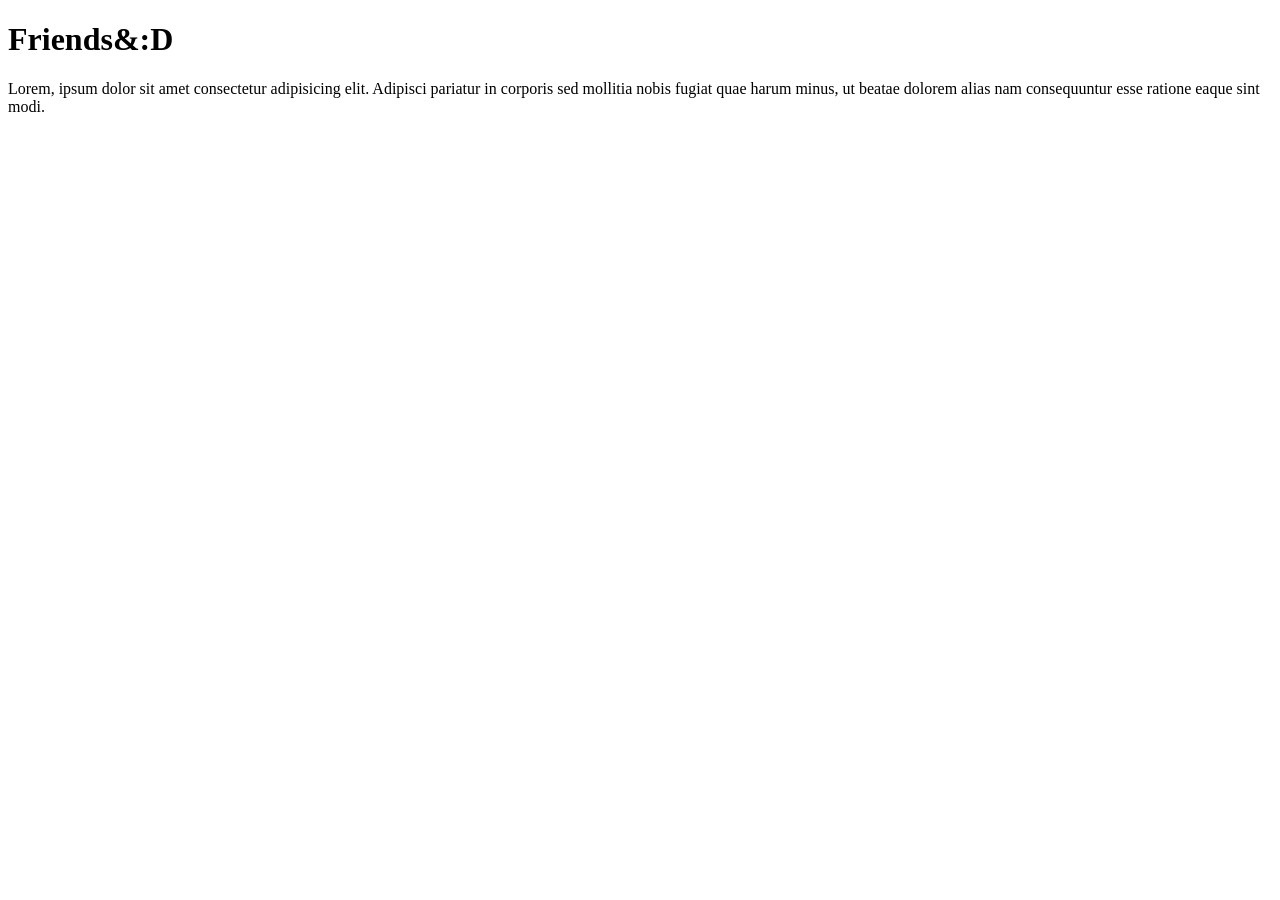
<file: docs/csslearning.html>
<!DOCTYPE html>
<html lang="en">
<head>
    <title>Learning CSS</title>
    <!--<style>
        body{
            background-color: black
        }
        h1{
            color: white
        }
        p{
            color: white
        }
    </style>-->
</head>
<body>
    <h1>Friends&:D</h1>
    <p>Lorem, ipsum dolor sit amet consectetur adipisicing elit. Adipisci pariatur in corporis sed mollitia nobis fugiat quae harum minus, ut beatae dolorem alias nam consequuntur esse ratione eaque sint modi.</p>
    <!--<p id="p1" class="odd">Lorem, ipsum dolor sit amet consectetur adipisicing elit. Aspernatur, odit aliquam nesciunt corrupti labore quis eligendi laboriosam perferendis nisi repellat nemo minima nihil. Voluptatem aliquid suscipit perferendis illum voluptates odio?
    </p>-->
</body>
</html>
</file>
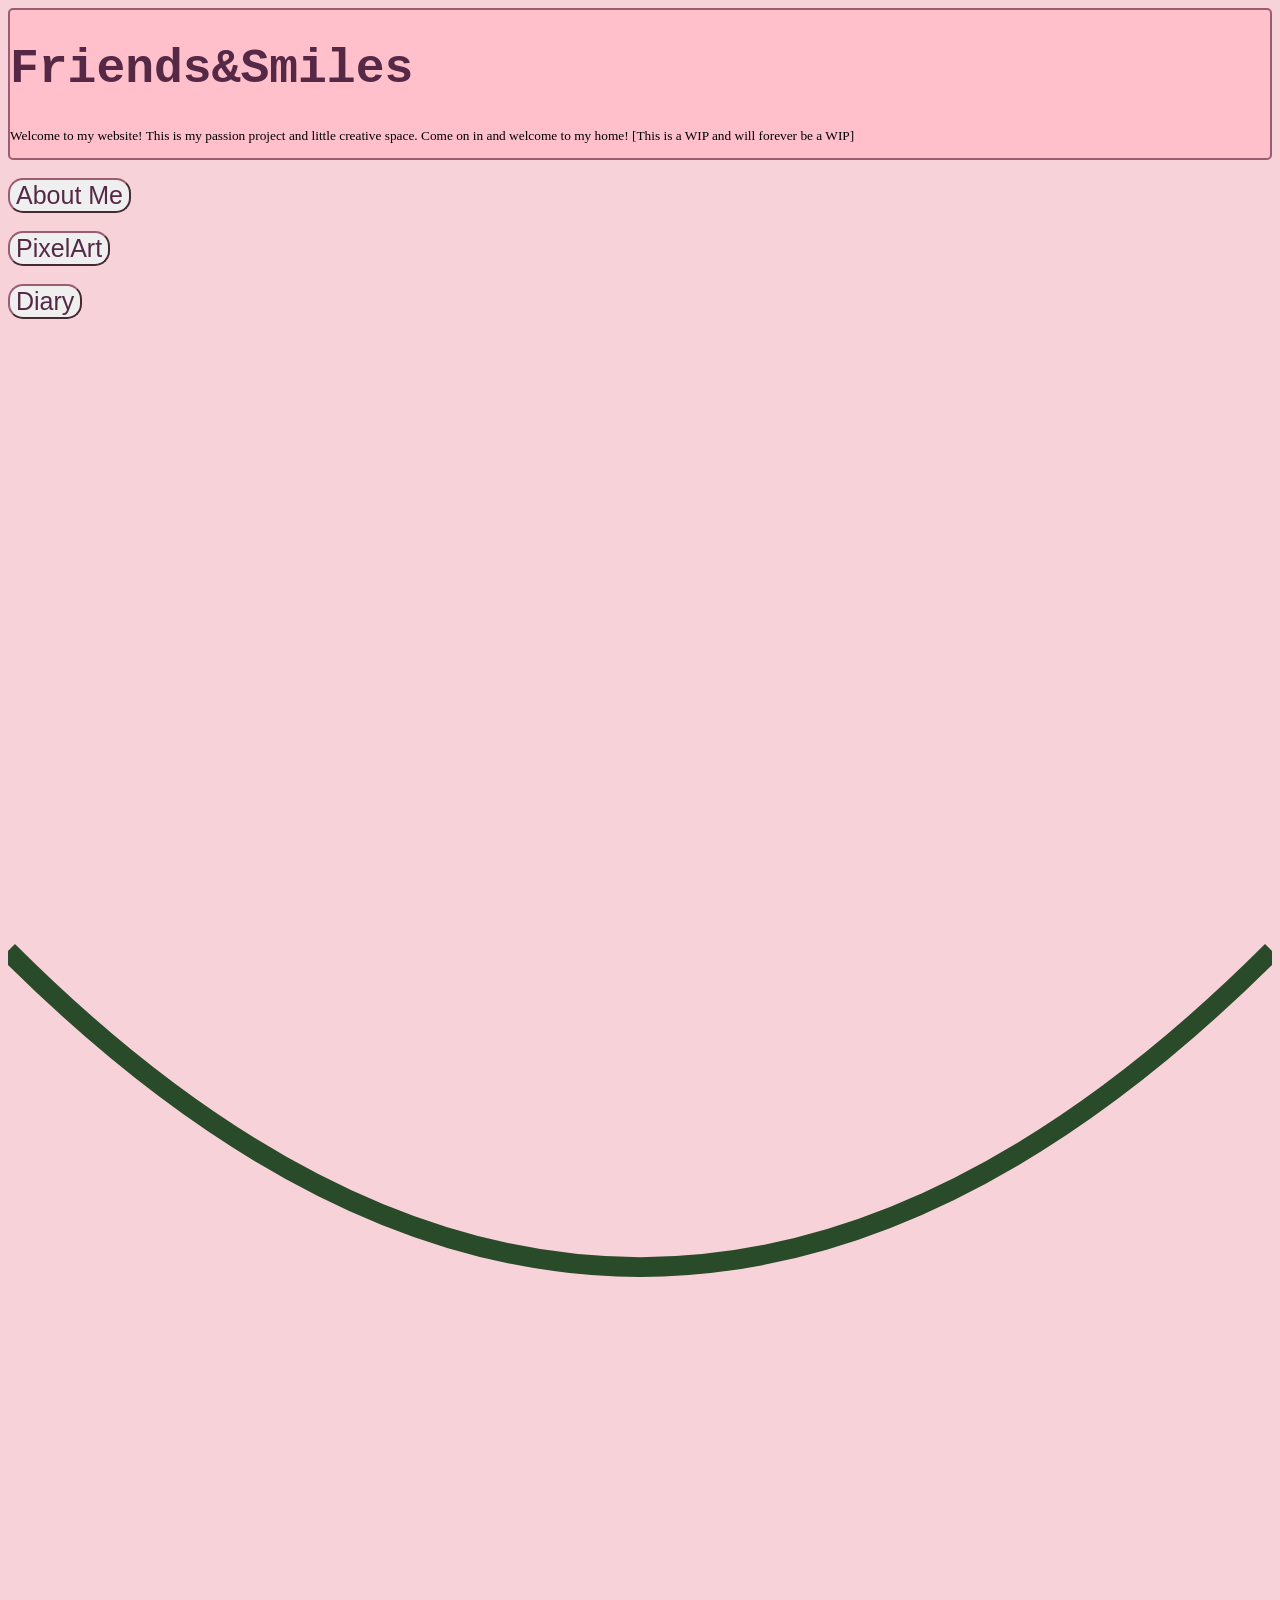
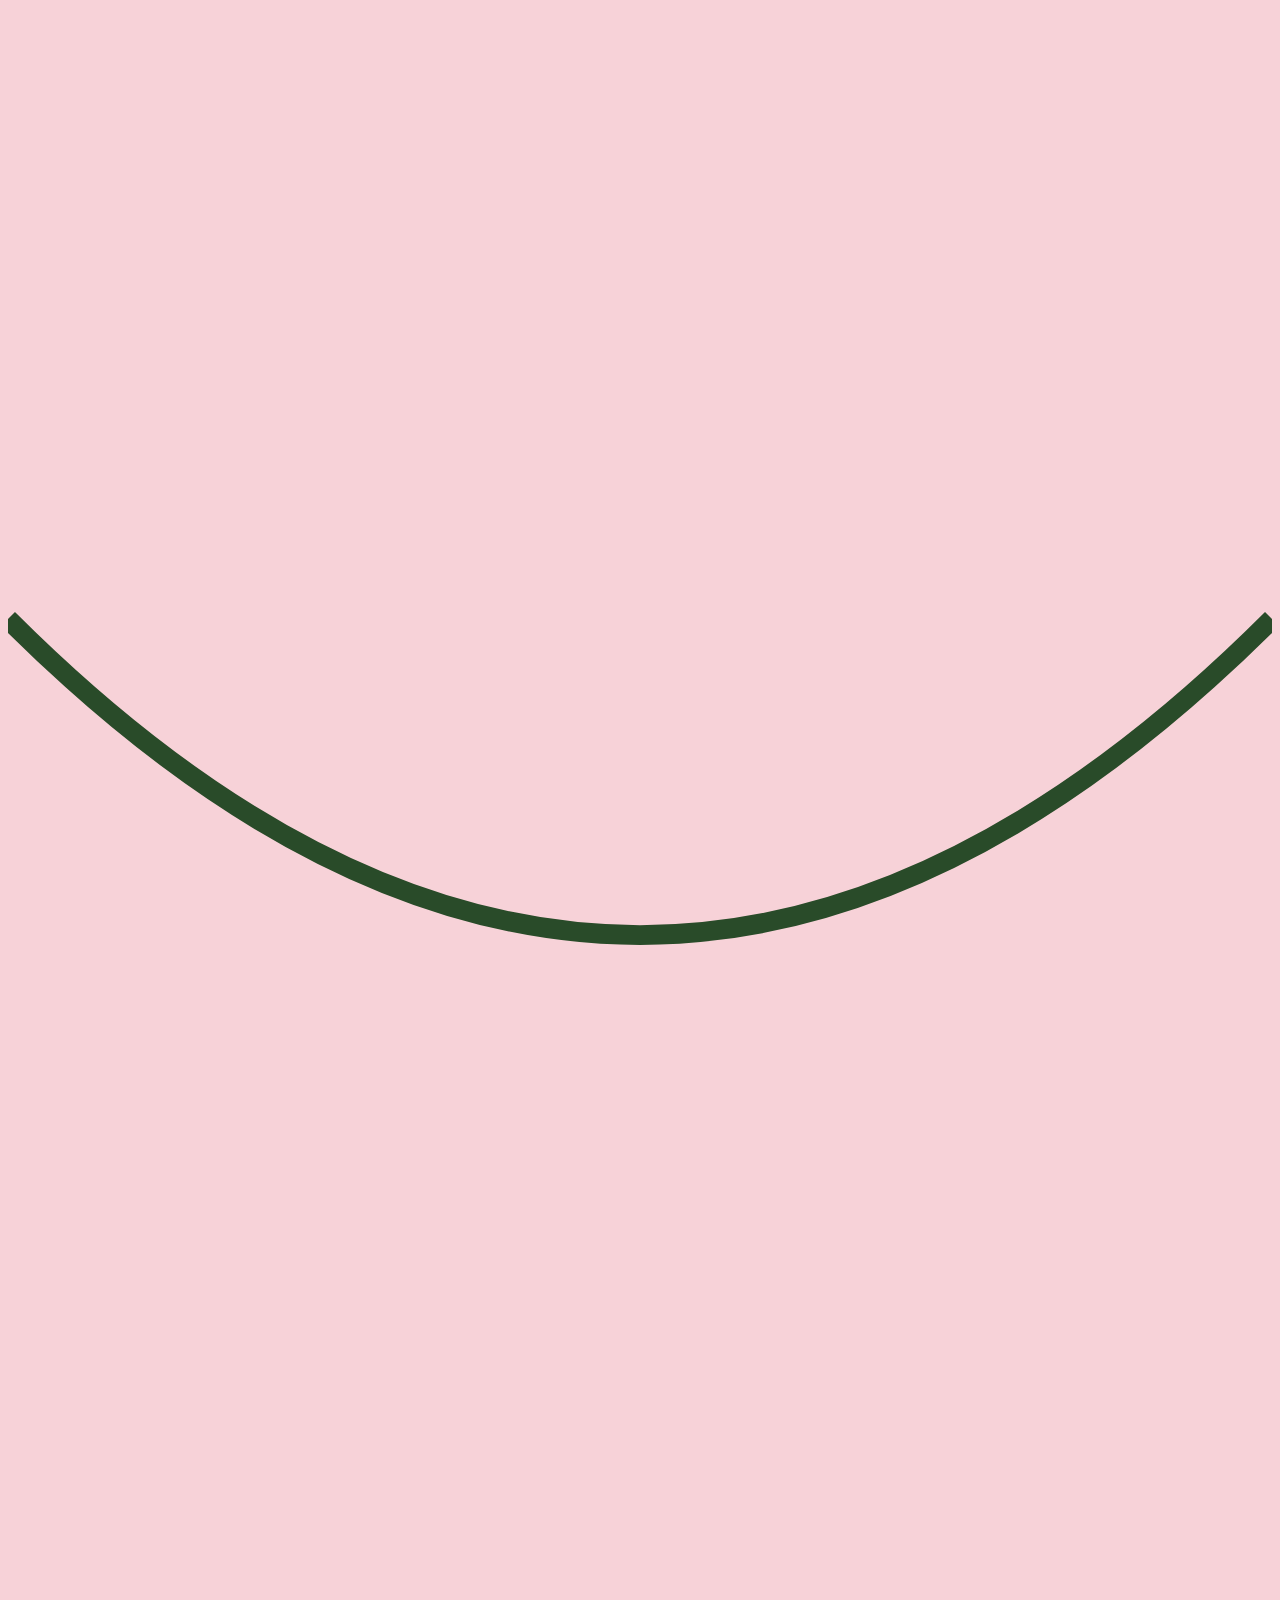
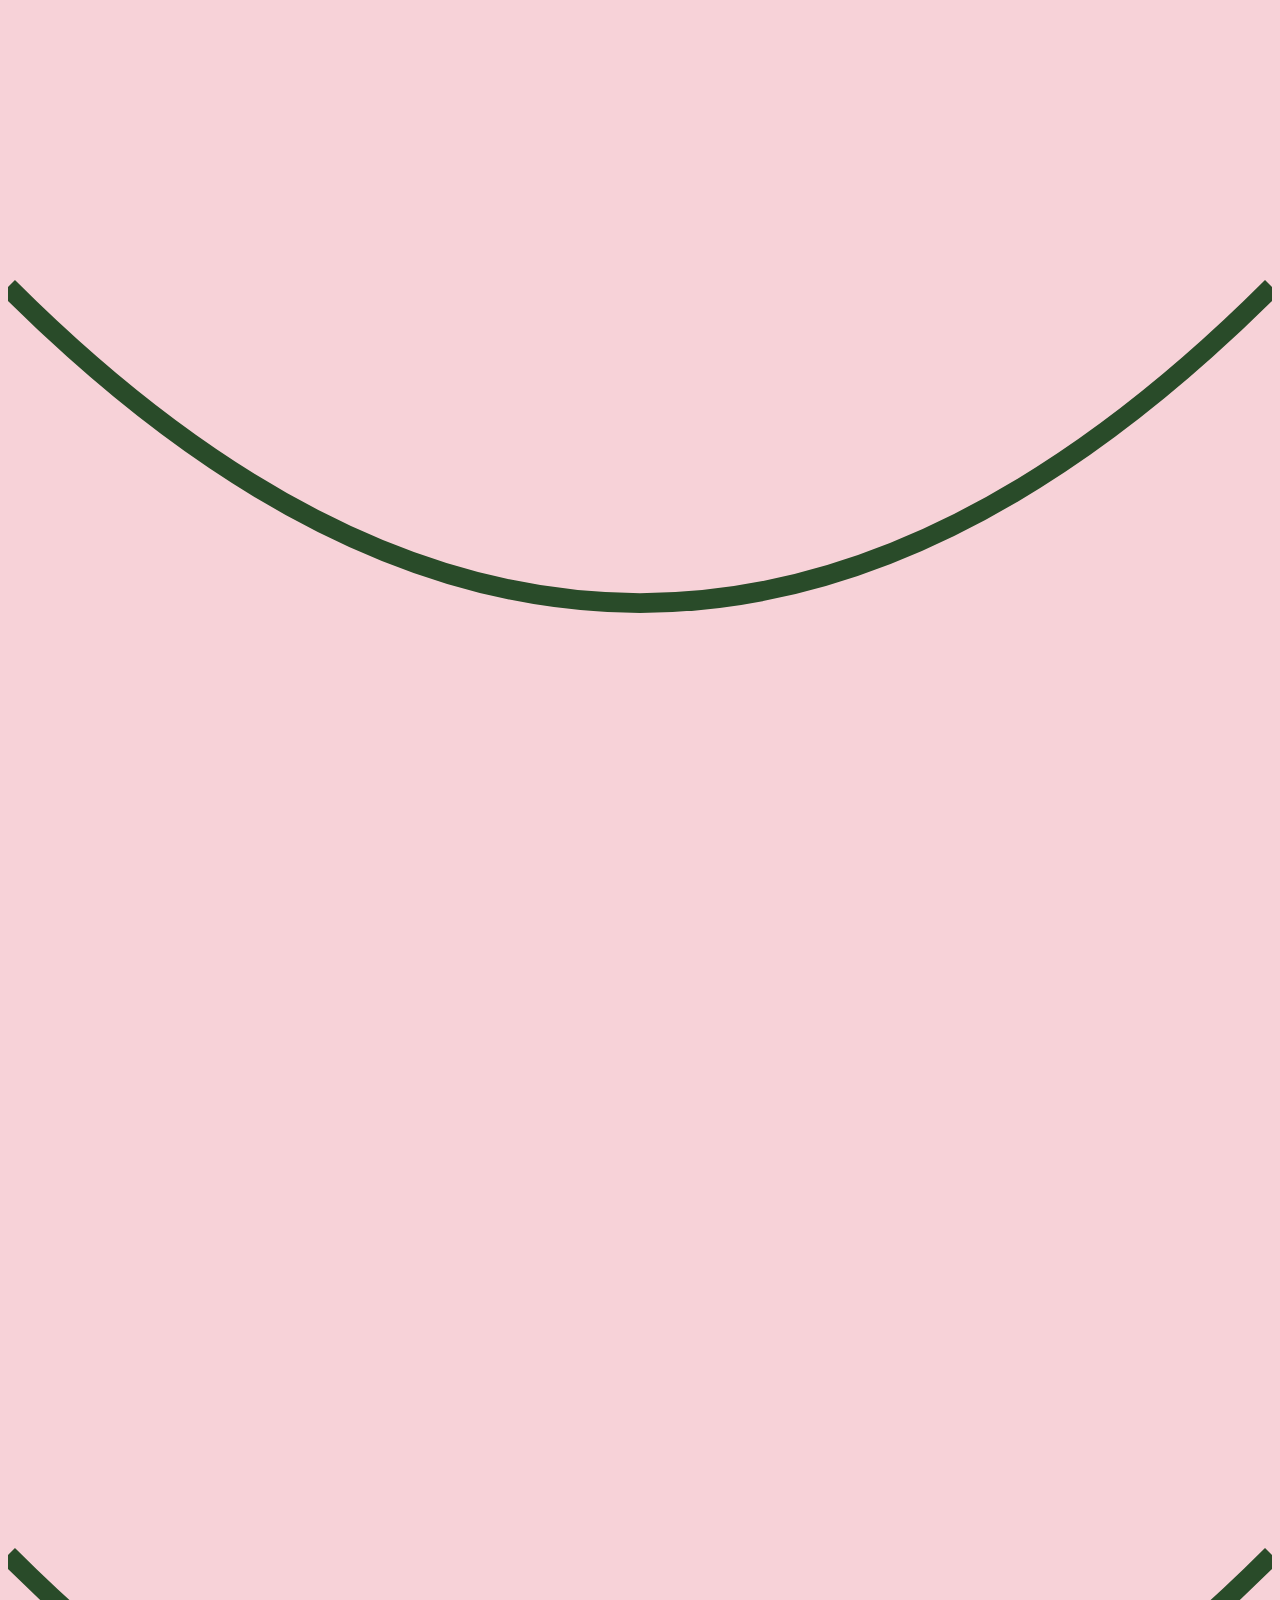
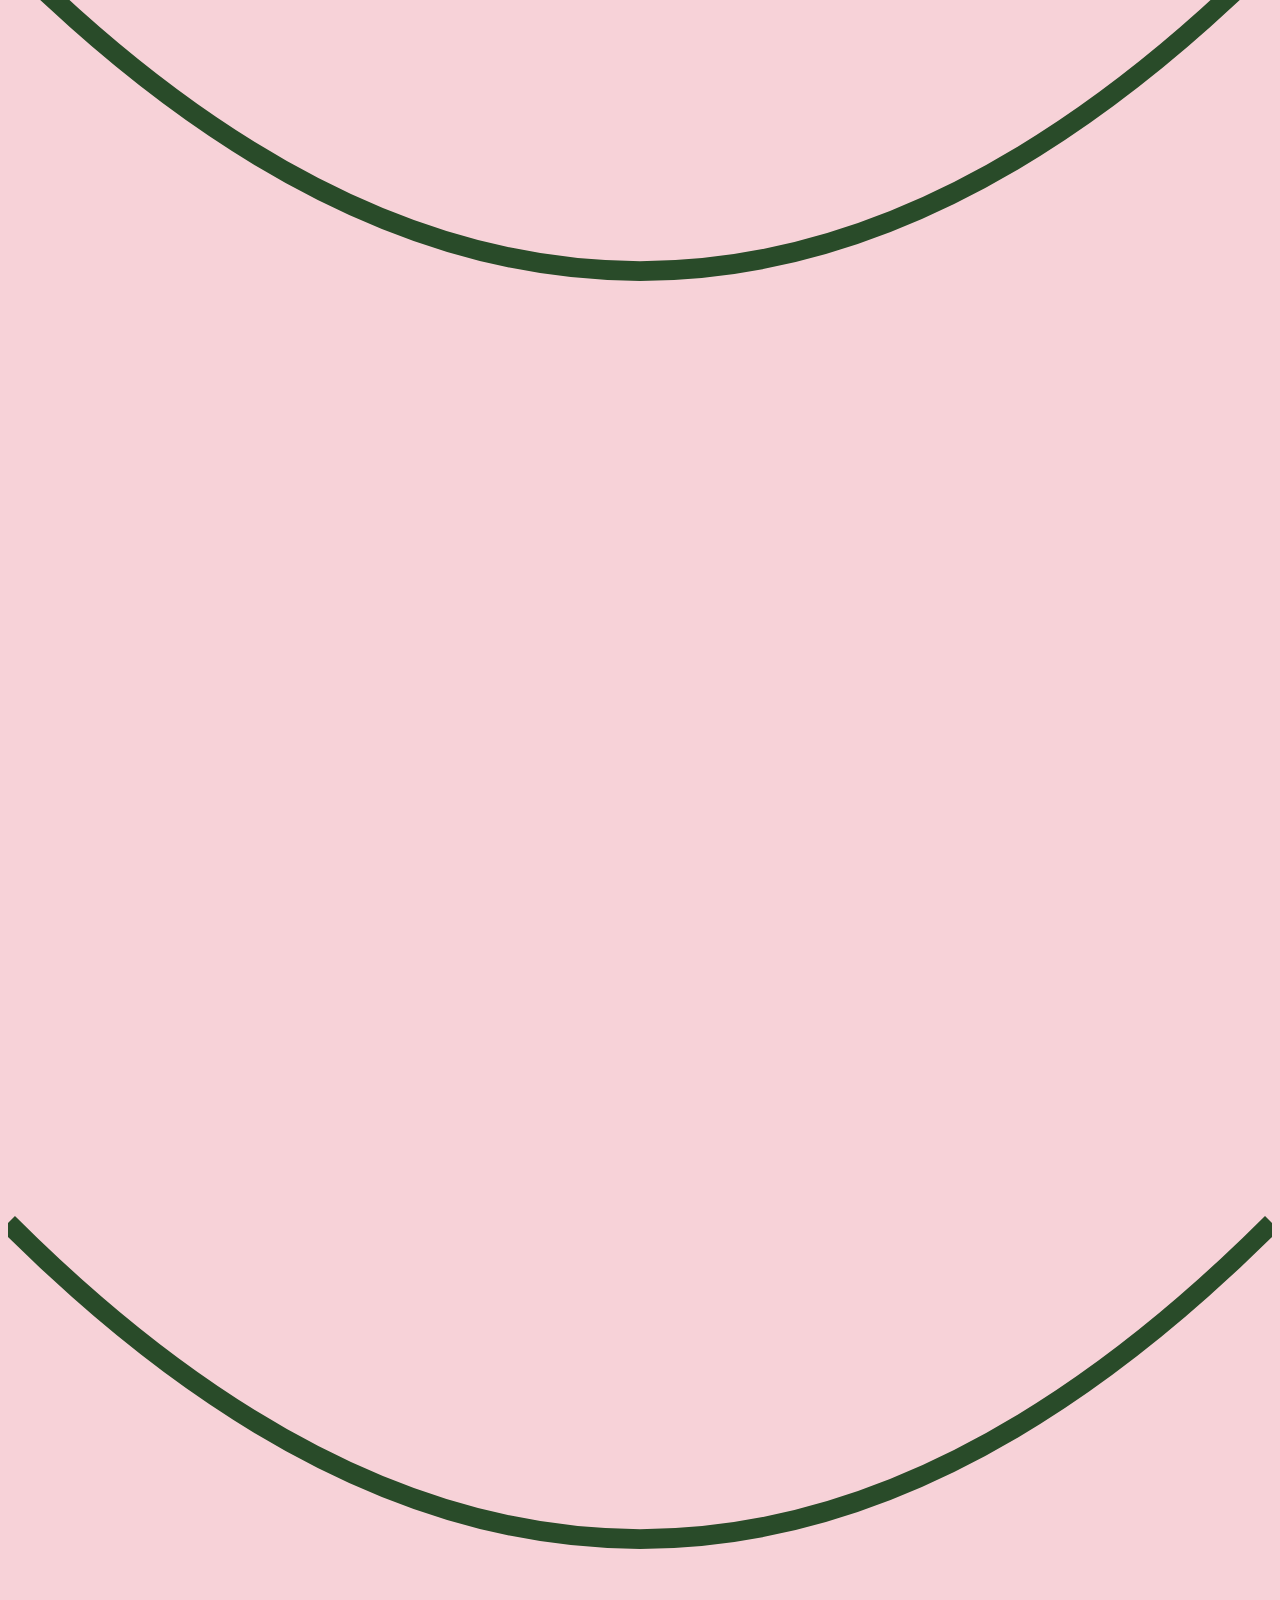
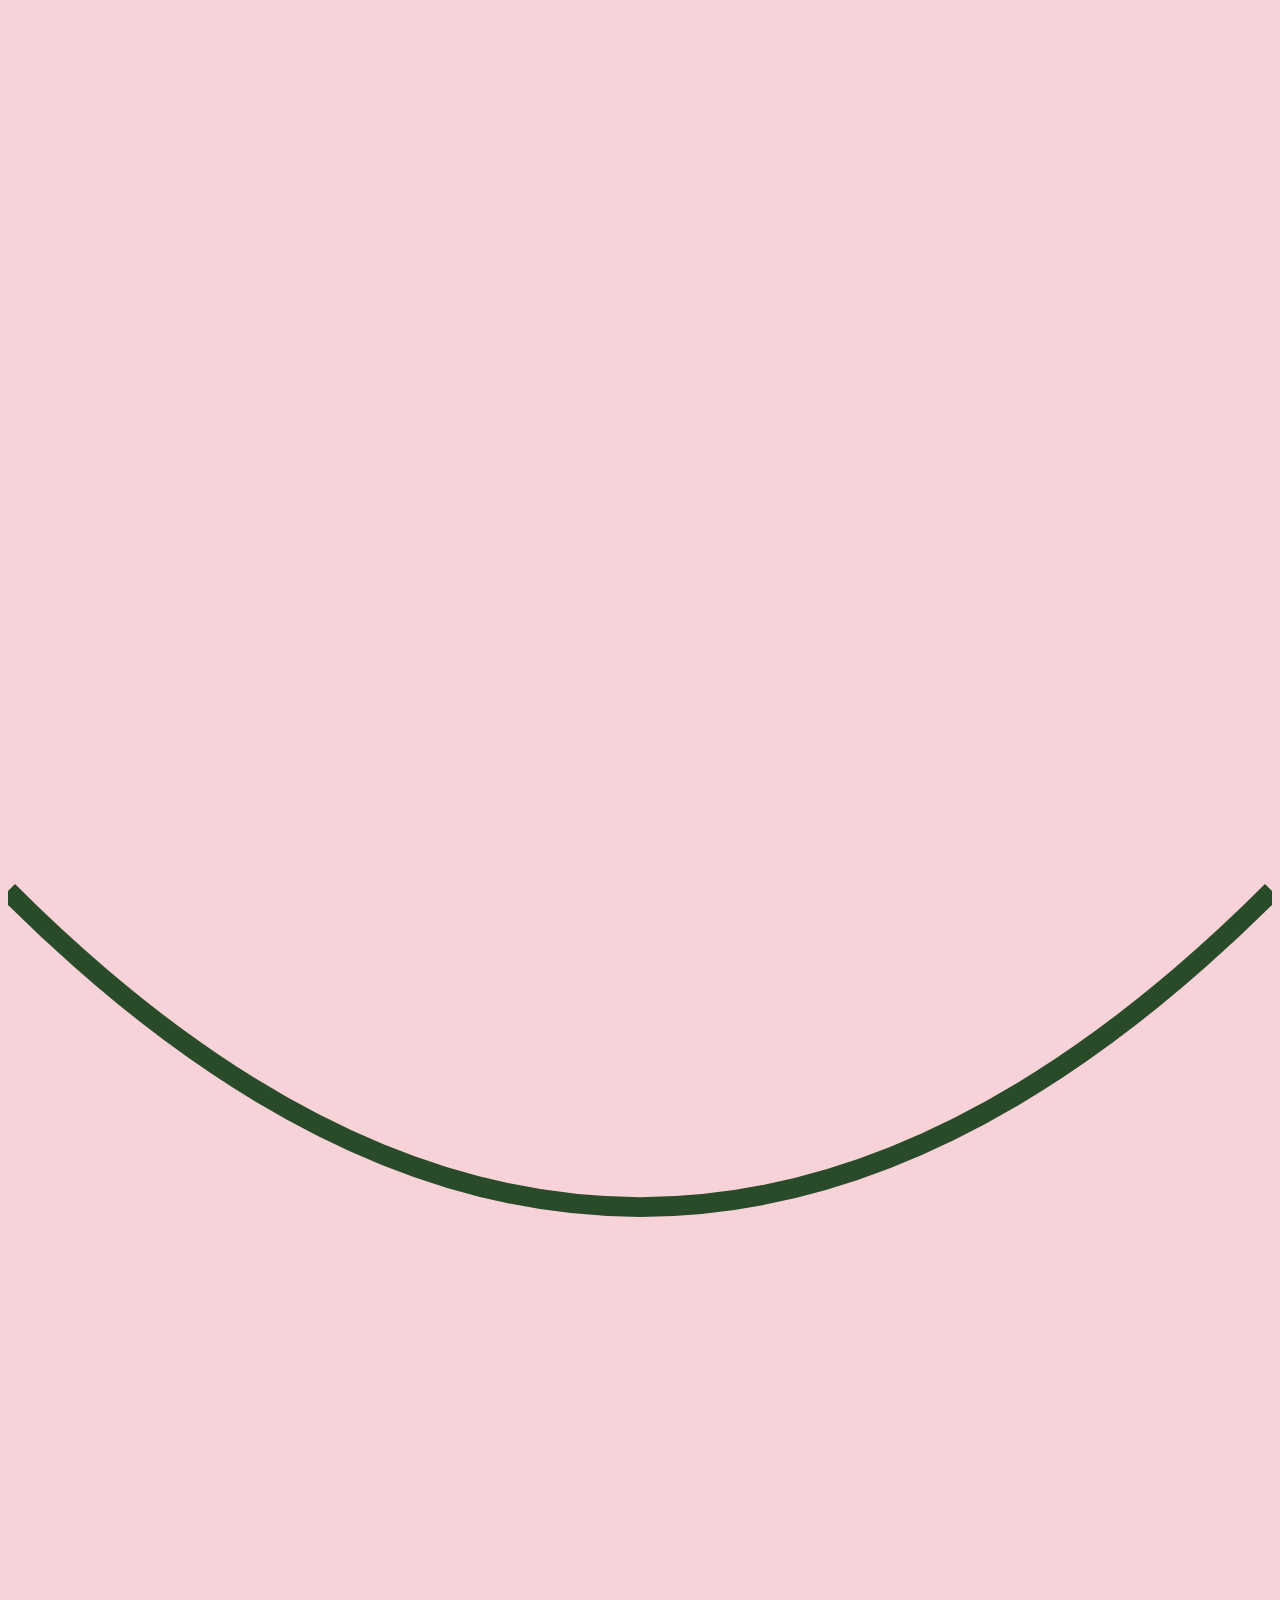
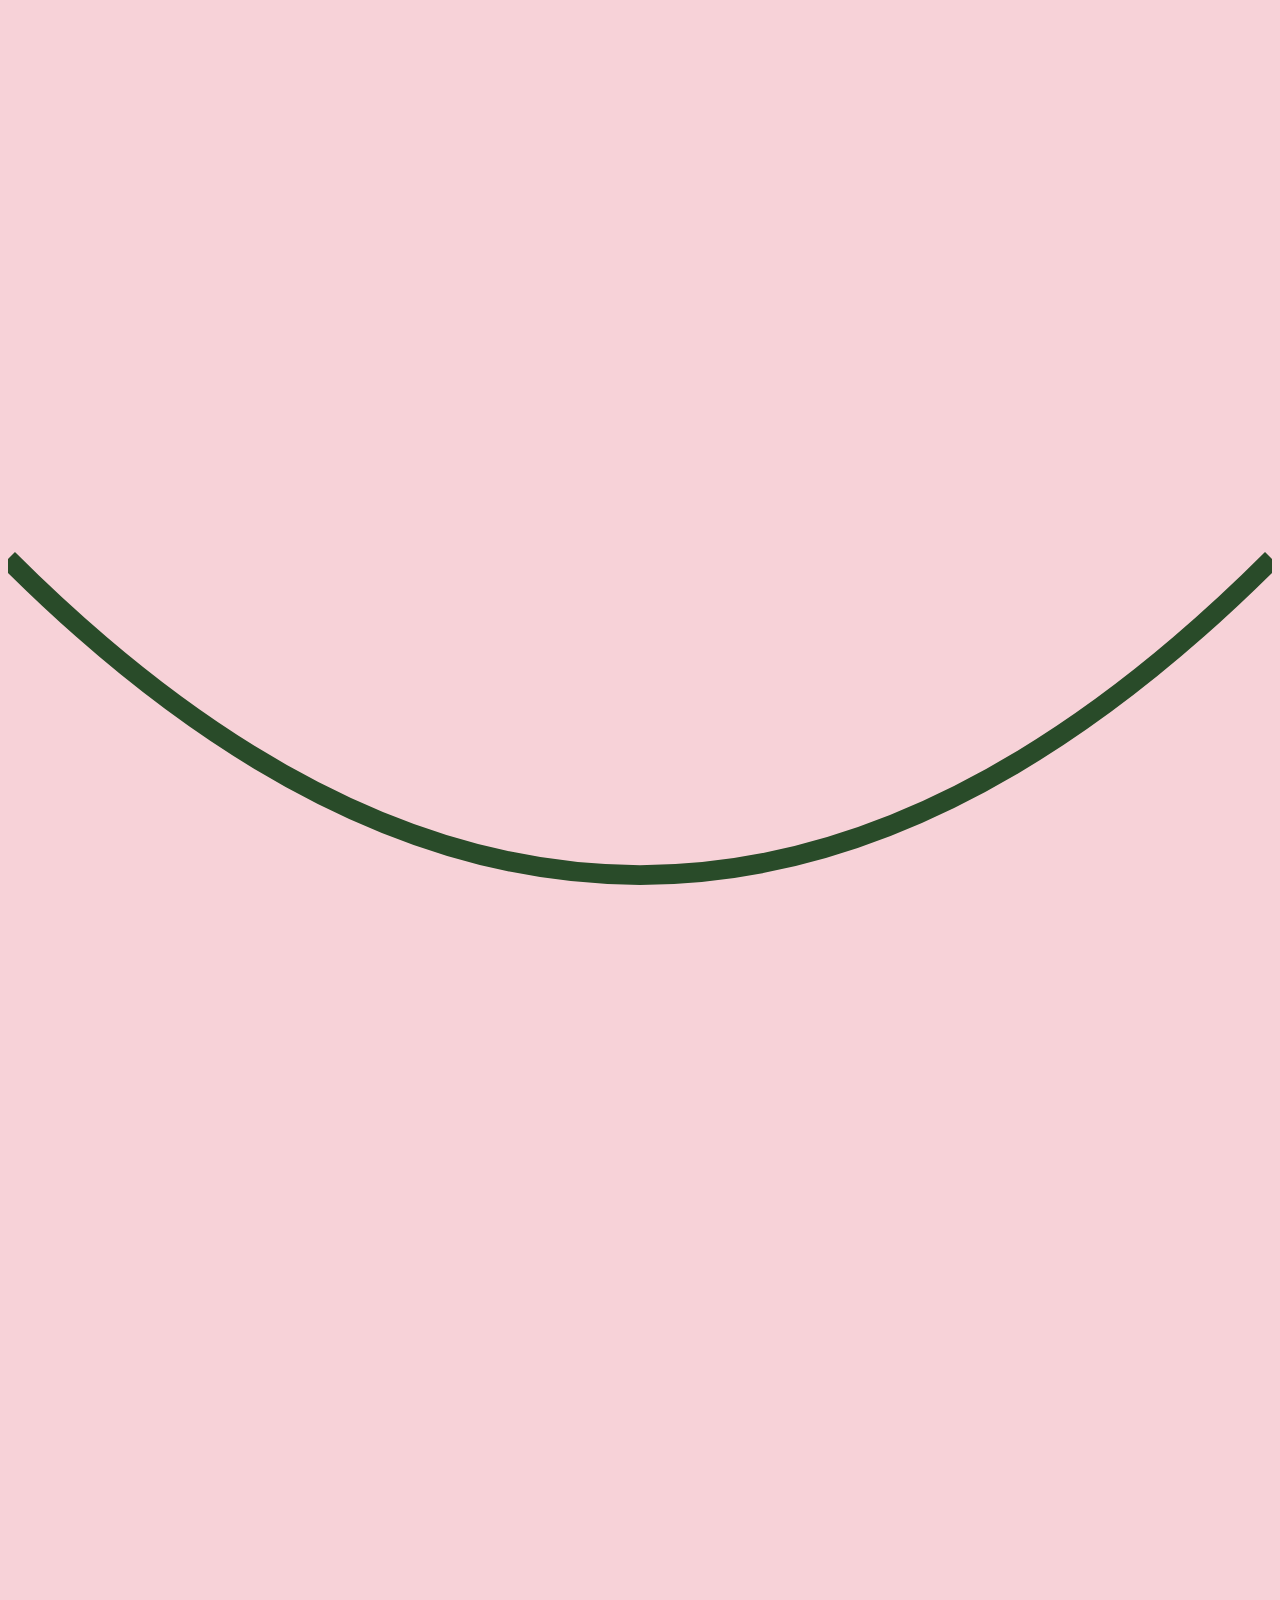
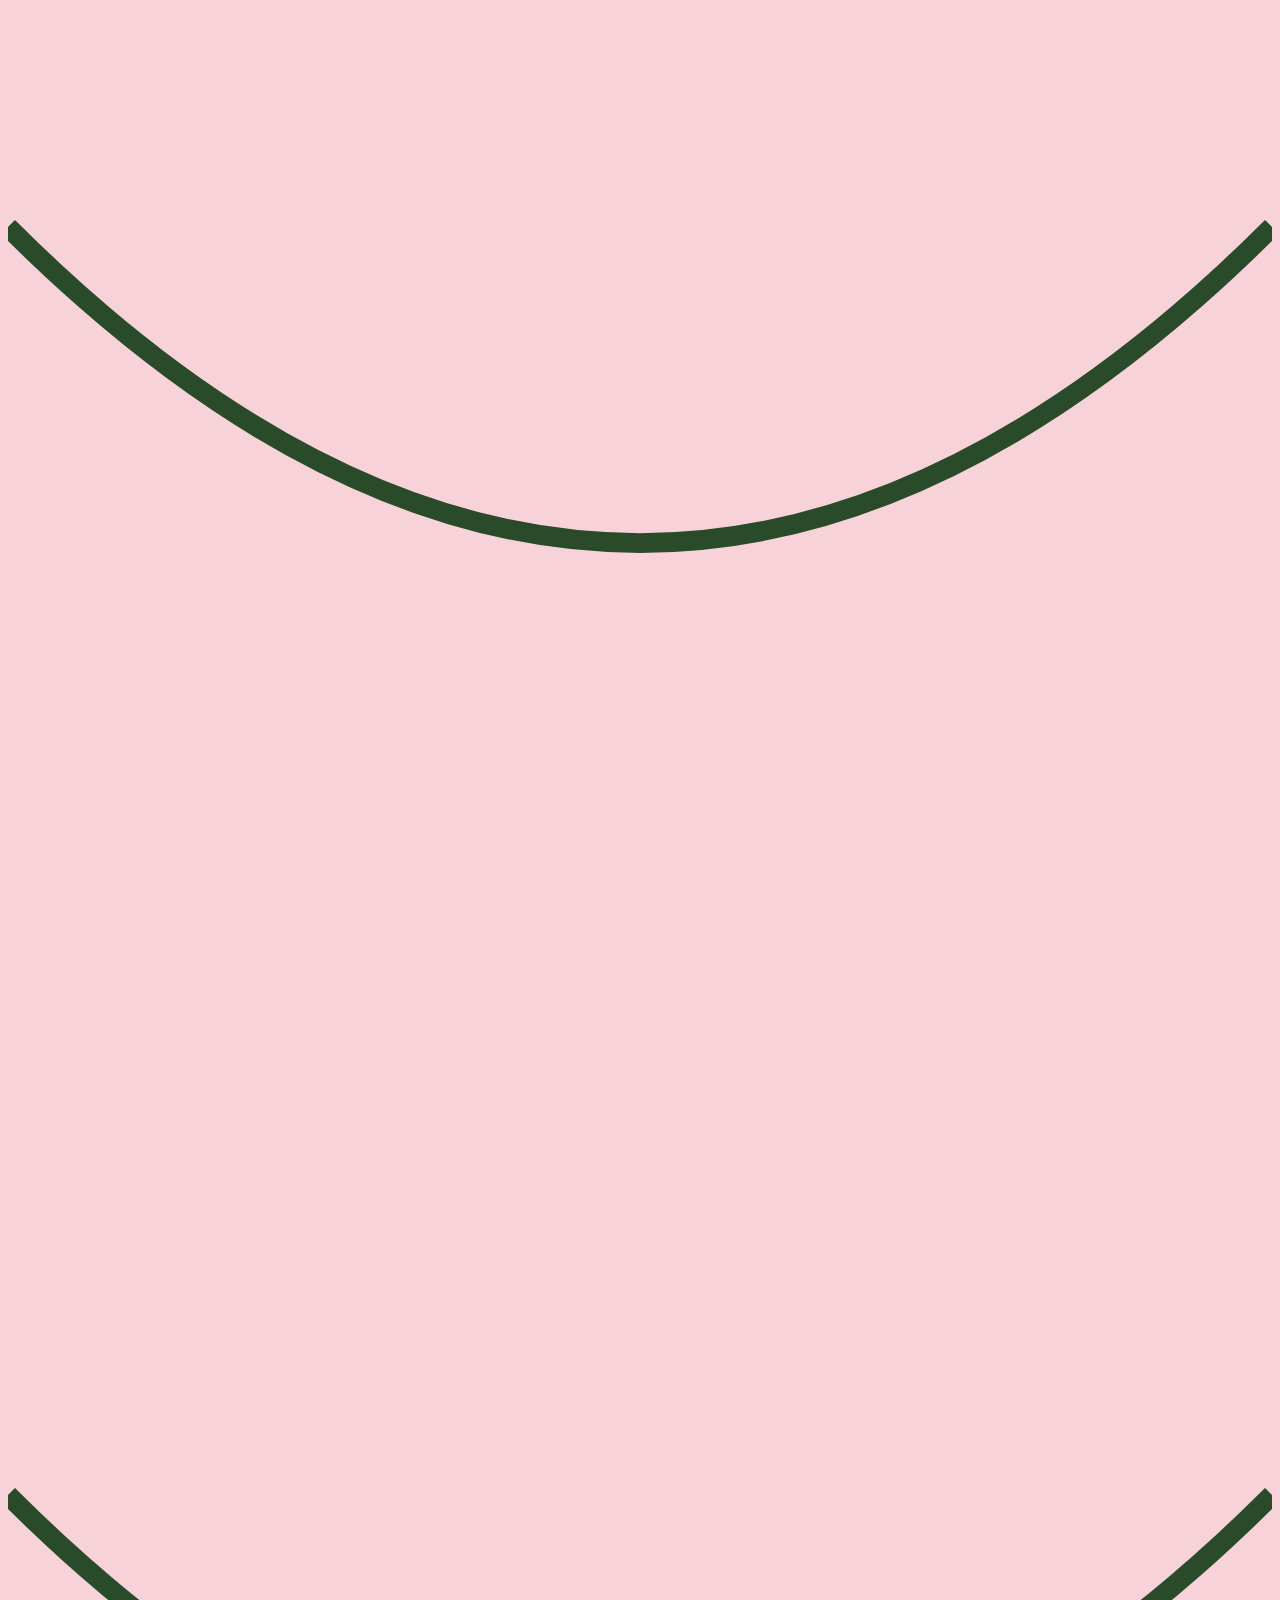
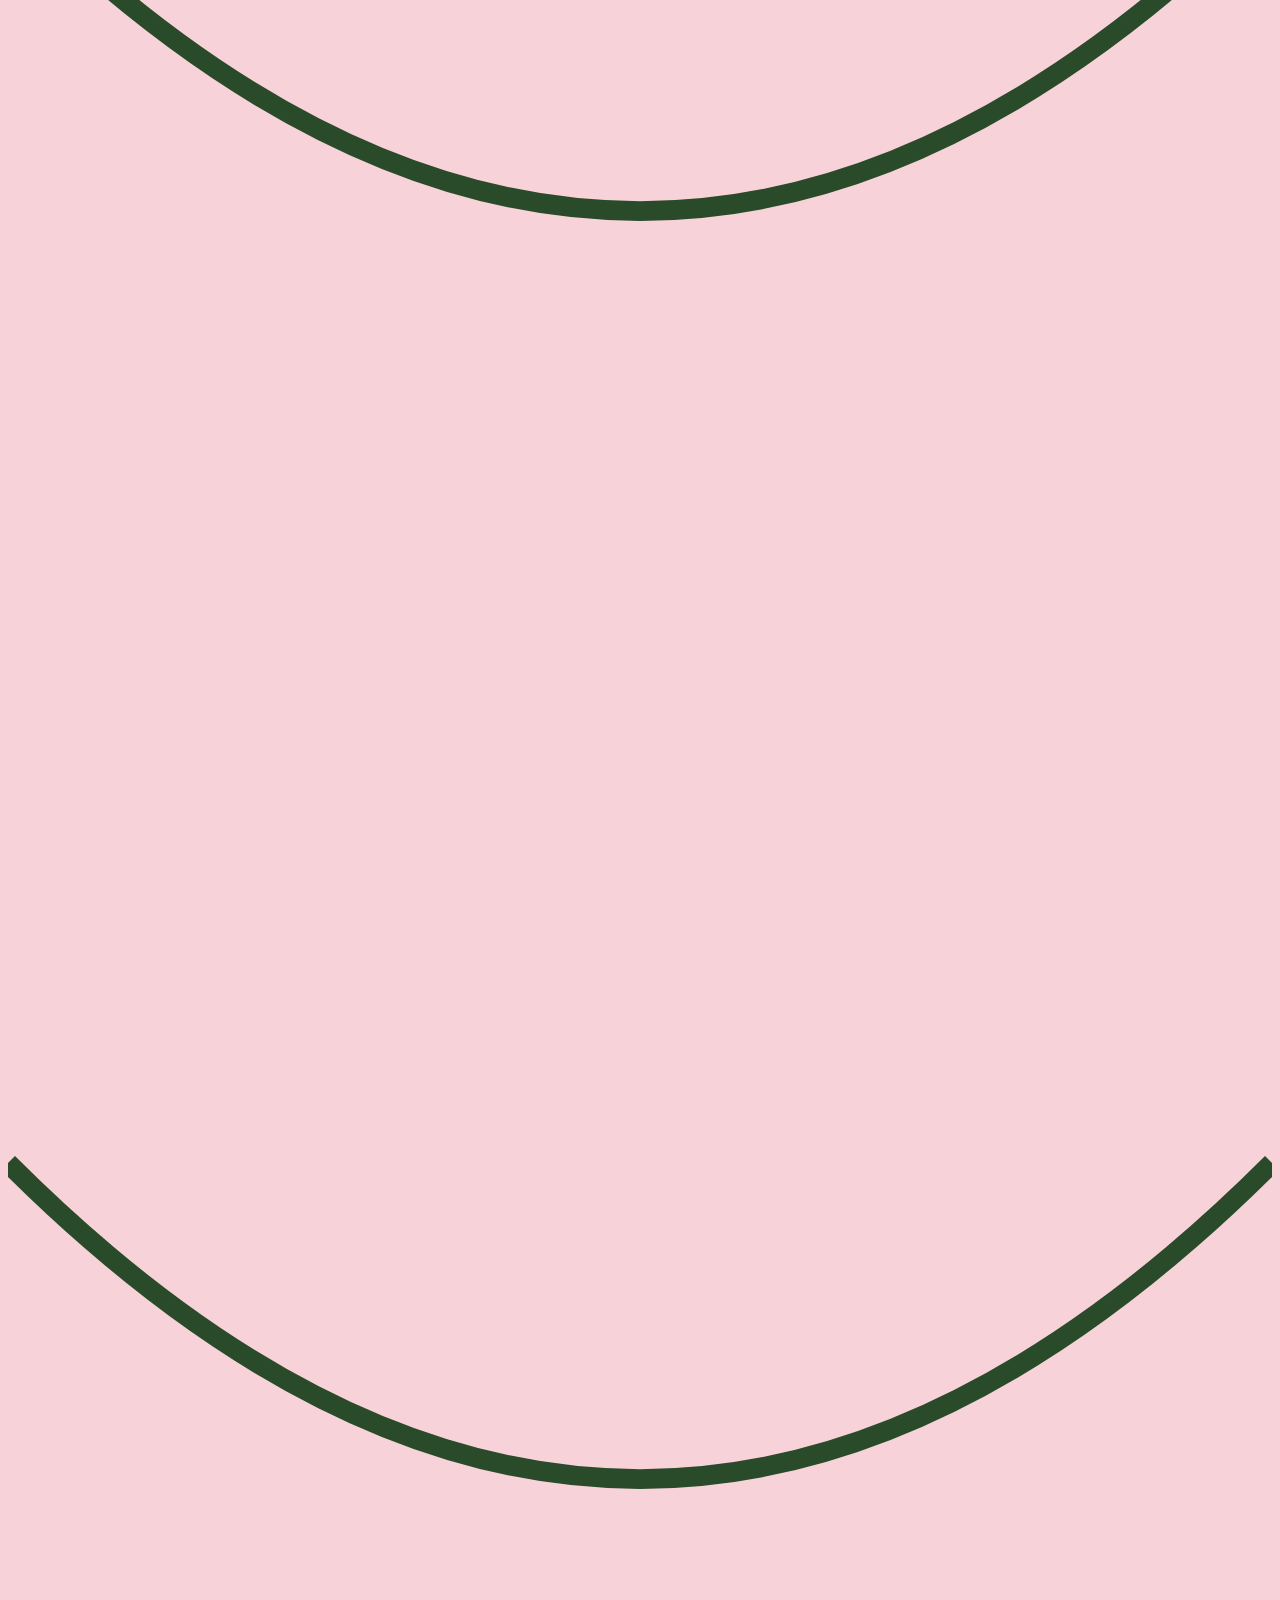
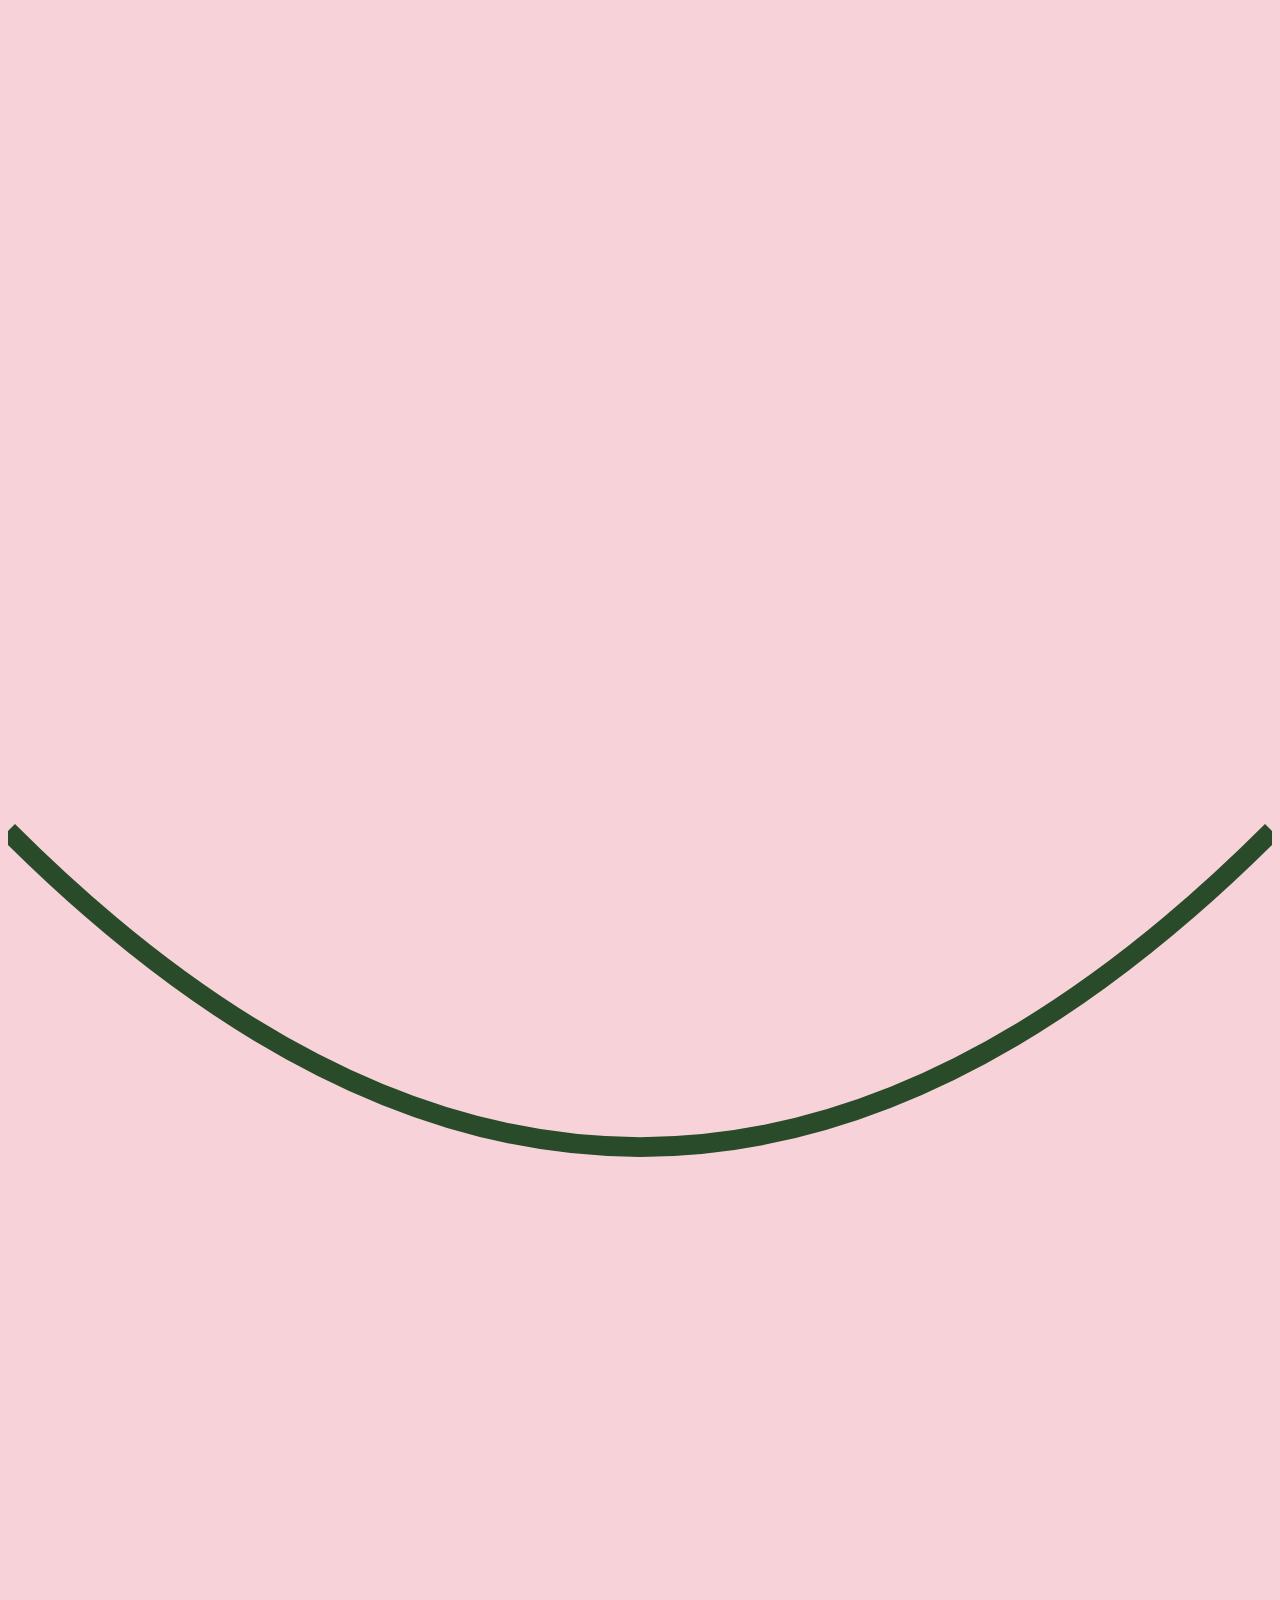
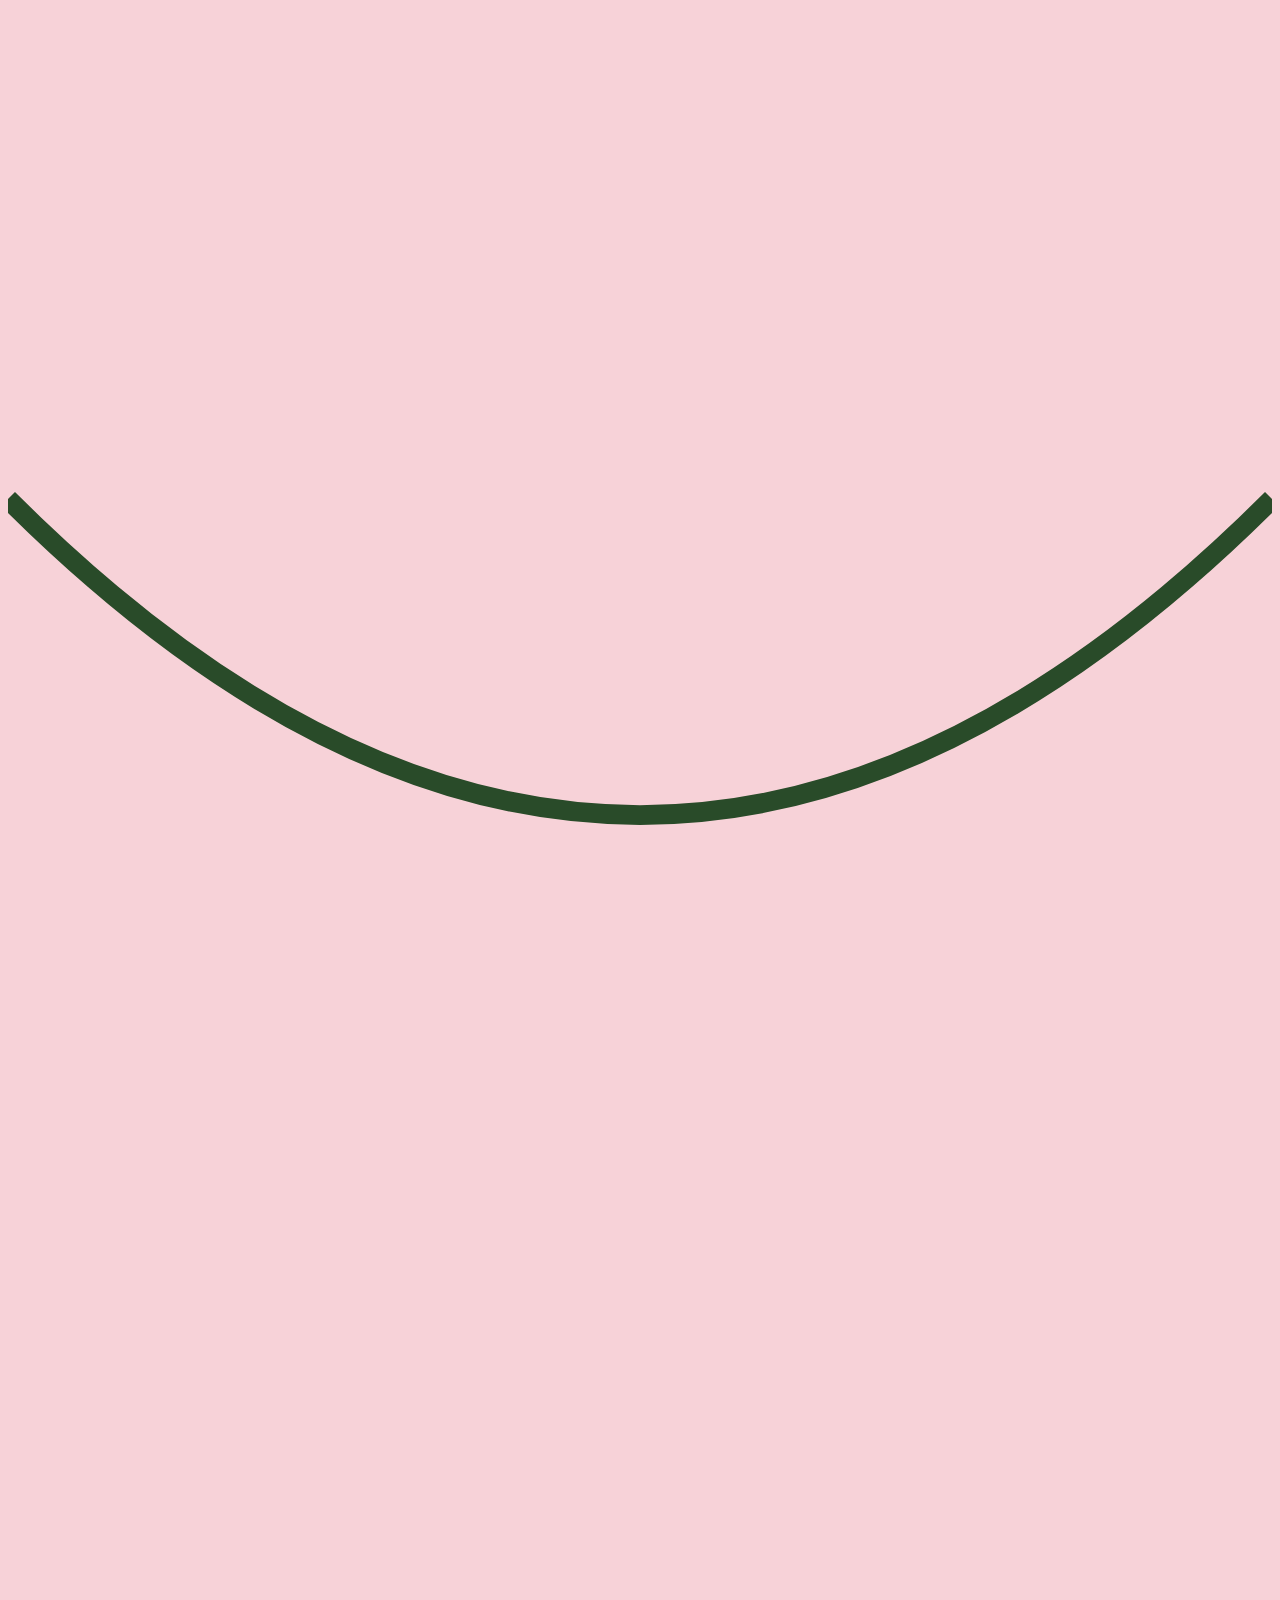
<file: docs/Friends&Smiles.html>
<!DOCTYPE html>
<!-- saved from url=(0034)http://127.0.0.1:5500/website.html -->
<html><head><meta http-equiv="Content-Type" content="text/html; charset=UTF-8">
    <title>Friends&amp;Smiles</title>
    
    
<style>.CHyAgqPbx_yuoH5uy3fA {
  all: inherit;
  position: fixed;
  z-index: 2147483638;
  transform: translate3d(0, 0, 0);
  height: 150px;
  min-width: 42px;
  pointer-events: none;
}

.c7PfBJGDinK5Bw9mX7X1 {
  all: initial !important;
  position: fixed;
  top: 0;
  left: 0;
  height: 0;
  width: 0;
}

.wX6Ok7uuj0zTzTimF5wb {
  all: initial !important;
  font-family: helvetica, arial, sans-serif !important;
  font-size: 14px !important;
  font-weight: 400 !important;
  line-height: 18px !important;
}

.oojVDlbQ8aUE1WHqV0hZ {
  all: inherit;
  background: white;
  box-sizing: border-box;
  box-shadow: 4px 4px 15px rgba(0, 0, 0, 0.1);
  border: 1px solid #717171;
  padding: 24px;
  color: #6f6f6f;
  font-size: 12px;
  width: 380px;
  height: 100%;
  position: absolute;

  .k4AUZjsXaZZszZI4r2hX {
    all: revert;
    font-size: 12px;
    font-weight: 400;
    color: #6f6f6f;
    margin-top: 0px;
    margin-bottom: 16px;

    strong {
      color: #000;
      font-weight: 700;
      font-size: 15px;
      line-height: 1.5;
      font-family: helvetica, arial, sans-serif !important;
    }
  }

  p {
    font-size: 12px;
    margin: 0 0 16px;
    line-height: 18px;
    padding: 0;
  }
}

.oojVDlbQ8aUE1WHqV0hZ.QTXPy_h3jSEXtt1vMRgV {
  display: block;
}

.oojVDlbQ8aUE1WHqV0hZ.eQUoBAGM4TK9cyX55I5S {
  display: none;
}

.gSuwB40dhy9p0S8mO4_A {
  all: unset;
  display: block;
  position: absolute;
  pointer-events: all;
  height: 42px;
  width: 42px;
  border-radius: 50%;
  background-color: #078aab;
  box-shadow: 0 1px 10px rgba(0, 0, 0, 0.5);
  top: 16px;

  &:hover {
    cursor: pointer;
  }

  &:focus {
    outline: 5px auto #0097cf;
  }
}

.C0oEISkoiBHvRg2Tr4Dy {
  background-color: #d9d9d9 !important;
  border-radius: 2px !important;
  float: right !important;
  font-size: 12px !important;
  text-transform: uppercase !important;
  border: 1px solid #d9d9d9 !important;
  color: #000 !important;
  cursor: pointer !important;
  font-weight: 600 !important;
  padding: 4px 16px !important;
  line-height: 1.5 !important;
  letter-spacing: 0.5px !important;
  font-family: helvetica, arial, sans-serif !important;
}

.QYJ27ZD_xSov6xX3D9jB {
  all: unset;
  display: inline-block;
  height: 42px;
  width: 42px;
  color: white;
}

.dV9ESxaqZaFn_Y3FEReD {
  margin-right: 21px;
  padding-right: 36px;
  right: 0;
}

.nnquEGgT1me8UakMNiUQ {
  margin-left: 21px;
  padding-left: 36px;
  left: 0;
}
</style><style>.WMxS1J6ioJ9GGcB7jpSt {
  font-family: "Open Sans", sans-serif;
  color: #000;
  background-color: #fff;
  margin: 0;
  position: fixed;
  bottom: 5%;
  right: 30px;
  width: 40%;
  z-index: var(--gg-max-safe-z-index);
}

.KEqVTIMgp6xa3EhIF8su {
  background: #fff;
  padding: 27px 45px;
  font-size: 16px;
  position: relative;
  border-left: 12.7px solid #0097cf;
  line-height: 1.5;
  word-spacing: 0.16em;
  font-weight: 400;
}

._1i1qEpvkNkNHb3_Wo92 {
  width: 24px;
  height: 24px;
  position: absolute;
  top: 10px;
  right: 15px;
  z-index: 1;
  background: transparent;
  border: transparent;
  margin: 0;
  padding: 0;
}

.DdblROjO1FZxLD91RzUK {
  width: 24px;
  height: 24px;
  color: #757575;
  cursor: pointer;
}
</style><style>.To7Rzi0O1nlffaEHzn94 {
  all: unset;
  position: fixed;
  top: 0;
  left: 0;
  height: 0;
  width: 0;
  overflow: hidden;
  transition-delay: 0.5s;
  transition-property: height, width;
}

.GQwzK0l7JB47IVa7fZmX {
  height: 100%;
  width: 100%;
  transition-delay: 0s;
}

.t0W1qu3qBahmkXdEPA3S {
  all: unset;
  position: absolute;
  background-color: rgba(255, 255, 255, 0.95);
  top: 0;
  bottom: 0;
  left: 0;
  right: 0;
  z-index: 100;
  opacity: 0;
  transition-timing-function: cubic-bezier(0.4, 0, 0.2, 1);
  transition-duration: 0.35s;
  transition-property: opacity;
}

.qit3QTAcJj8MDbtOxkD1 {
  all: unset;
  position: absolute;
  background-color: white;
  z-index: 101;
  padding: 40px 40px 20px;
  width: 460px;
  box-shadow: 2px 2px 6px 0 rgba(0, 0, 0, 0.28);
  top: 50%;
  left: 50%;
  opacity: 1;
  transform: translate(-50%, -50%);
  animation-timing-function: cubic-bezier(0.4, 0, 0.2, 1);
  animation-duration: 0.35s;
  animation-name: h9pRScRKcELlVvUJevdi;
  animation-direction: reverse;
}

@keyframes h9pRScRKcELlVvUJevdi {
  0% {
    opacity: 0;
    transform: translate(-50%, -70%);
  }
}

.bXbe4wapBPkm0eQXwvkI {
  all: unset;
  display: block;
  font-family: helvetica, arial, sans-serif;
  font-size: 24px;
  font-weight: 600;
  color: #575659;
  margin: 0;
  padding-bottom: 14px;
  text-align: left;
  line-height: normal;
  word-break: break-all;
}

.SCPAMof7dbuKMcfsDeU4 {
  all: unset;
  max-height: 65vh;
  overflow-y: auto;
  display: block;
  font-size: 14px;
  font-family: helvetica, arial, sans-serif;
  color: #575659;
  margin: 0;
  margin-bottom: 40px;
  text-align: left;
  line-height: normal;
}

.K64G9NQMNxCmZCnhhfbq {
  all: unset;
  display: block;
  text-align: right;
  color: white;
}

.hFr78obMHMXgwzeU7qJy {
  all: initial;
  background-color: #0097cf;
  color: #fff;
  align-content: center;
  align-items: center;
  border: 0;
  border-radius: 2px;
  cursor: pointer;
  display: inline-block;
  flex-direction: row;
  font-size: 14px;
  line-height: 40px;
  height: 40px;
  justify-content: center;
  margin-bottom: 0;
  overflow: hidden;
  padding: 0 30px;
  position: relative;
  text-align: center;
  text-decoration: none;
  transition: background-color 0.2s cubic-bezier(0.4, 0, 0.2, 1);
  user-select: none;
  vertical-align: middle;
  white-space: nowrap;
  font-family: helvetica, arial, sans-serif;
  font-weight: 400;

  &:active {
    background-color: lighten(#0097cf, 10%);
  }

  &:focus {
    outline: 1px solid #0097cf;
    outline-offset: 2px;
  }
}

@media print {
  .VrTDXRtVFtBycLTZbRR8 {
    &,
    & * {
      display: none !important;
    }
  }
}
</style><style>
@keyframes ggt-annotate-pulse {
  from {
    transform: scale(1);
  }
  10% {
    transform: scale(0.91);
  }
  17% {
    transform: scale(0.98);
  }
  33% {
    transform: scale(0.87);
  }
  45% {
    transform: scale(1);
  }
};
</style><style>.f4wp3soi2Iz7cL8_mBs6 {
  filter: hue-rotate(310deg) saturate(1.5) grayscale(0%) !important;
  -webkit-filter: hue-rotate(310deg) saturate(1.5) grayscale(0%) !important;
  animation: unset !important;
  -webkit-animation: unset !important;
  animation-iteration-count: unset !important;
  -webkit-animation-iteration-count: unset !important;
  opacity: 1 !important;
}

.QL9G5PpDdywx4j2ui923 {
  filter: hue-rotate(55deg) saturate(1.5) grayscale(0%) !important;
  -webkit-filter: hue-rotate(55deg) saturate(1.5) grayscale(0%) !important;
  animation: unset !important;
  -webkit-animation: unset !important;
  animation-iteration-count: unset !important;
  -webkit-animation-iteration-count: unset !important;
  opacity: 1 !important;
}

.Oo2MI2VIHvBW0d3CNQFf {
  all: unset !important;
  position: fixed !important;
  inset: 0 !important;
  z-index: var(--gg-max-safe-z-index) !important;
  background-color: rgba(0, 0, 0, 0.55) !important;
  padding: 10% 22% !important;
}

.bsMCAr_1yx38G28xSnp0 {
  all: unset !important;
  display: flex !important;
  padding: 40px 40px 80px 40px !important;
  flex-direction: column !important;
  align-items: center !important;
  text-align: center !important;
  gap: 16px !important;
  border-radius: 24px !important;
  background: white !important;
  box-shadow: 0px 0px 32px 0px rgba(0, 0, 0, 0.01) !important;
  font-family: "system-ui" !important;
}

.mK6GsL_ksD76QBv2Q9Rm {
  all: unset !important;
  align-self: end !important;
  cursor: pointer !important;
  width: 28px !important;
  height: 28px !important;
}

.ZRdpyHz_lPKJTduRoi2r {
  all: unset !important;
  color: #737373 !important;
  font-size: 16px !important;
  font-style: normal !important;
  font-weight: 600 !important;
  line-height: 20px !important;
}

.IouG7eaxgvWr8ZI5V33y {
  all: unset !important;
  color: #262626 !important;
  font-size: 28px !important;
  font-style: normal !important;
  font-weight: 600 !important;
  line-height: 36px !important;
  max-width: 50% !important;
}

.YhdyXKVdzY35BFihC2qA {
  all: unset !important;
  display: -webkit-box !important;
  -webkit-box-orient: vertical !important;
  line-clamp: 1 !important;
  -webkit-line-clamp: 1 !important;
  overflow: hidden !important;
  -webkit-box-orient: vertical !important;
  -webkit-line-clamp: 1 !important;
  color: #262626 !important;
  text-overflow: ellipsis !important;
  font-size: 16px !important;
  font-style: normal !important;
  font-weight: 400 !important;
  line-height: 24px !important;
}

.bHZUZBmaR2PRIcnonKfj {
  all: unset !important;
  display: flex !important;
  color: #262626 !important;
  width: 400px !important;
  padding: 24px 0px !important;
  flex-direction: column !important;
  font-size: 16px !important;
  justify-content: center !important;
  align-items: center !important;
  gap: 12px !important;
  border-radius: 8px !important;
  background-color: #f7f8fa !important;
}

.xzM886eGcfGojrQZEDVg {
  all: unset !important;
  color: #595959 !important;
  font-size: 14px !important;
}

.c02YVWC3ItBlsPlnjpIg {
  all: unset !important;
  color: #262626 !important;
  font-weight: bold !important;
}
</style>
<style>

</style>
<link rel="icon" type="image/jpg" href="http://127.0.0.1:5500/images/favicon.jpg"><link rel="stylesheet" href="./Friends&amp;Smiles_files/css.css"></head>
<body style="background-color: rgb(247, 210, 216); --xmas-color-1: #c501e2; --xmas-color-2: #2ef8a0; --xmas-color-3: #ff0534; --xmas-color-4: #f82d97; --xmas-color-5: #01c4e7; --xmas-spacing: 64px; --xmas-shadow: 8px;">
<header style="background-color:pink" class="item">
    <h1>Friends&amp;Smiles</h1>
    <small><p>Welcome to my website! This is my passion project and little creative space. Come on in and welcome to my home! [This is a WIP and will forever be a WIP]</p></small>
</header>
<br>
<button onclick="goToPageTwo()" style="font-size:25px; font-family:Verdana, Geneva, Tahoma, sans-serif; color: rgb(85, 41, 70); border-radius:15px; border-color:rgb(153, 94, 113)">About Me</button>
<script>
    function goToPageTwo() {
        window.location.href = 'aboutme.html'; 
    }
</script>
<br>
<br>
<button onclick="goToPageThree()" style="font-size:25px; font-family:Verdana, Geneva, Tahoma, sans-serif; color: rgb(85, 41, 70); border-radius:15px; border-color:rgb(153, 94, 113)">PixelArt</button>
<script>
    function goToPageThree() {
        window.location.href = 'pixelart.html'; 
    }
</script>
<br>
<br>
<button onclick="goToPageFour()" style="font-size:25px; font-family:Verdana, Geneva, Tahoma, sans-serif; color: rgb(85, 41, 70); border-radius:15px; border-color:rgb(153, 94, 113)">Diary</button>
<script>
    function goToPageFour() {
        window.location.href = 'diary.html'; 
    }
</script>
<br>
<!-- Code injected by live-server -->
<script>
	// <![CDATA[  <-- For SVG support
	if ('WebSocket' in window) {
		(function () {
			function refreshCSS() {
				var sheets = [].slice.call(document.getElementsByTagName("link"));
				var head = document.getElementsByTagName("head")[0];
				for (var i = 0; i < sheets.length; ++i) {
					var elem = sheets[i];
					var parent = elem.parentElement || head;
					parent.removeChild(elem);
					var rel = elem.rel;
					if (elem.href && typeof rel != "string" || rel.length == 0 || rel.toLowerCase() == "stylesheet") {
						var url = elem.href.replace(/(&|\?)_cacheOverride=\d+/, '');
						elem.href = url + (url.indexOf('?') >= 0 ? '&' : '?') + '_cacheOverride=' + (new Date().valueOf());
					}
					parent.appendChild(elem);
				}
			}
			var protocol = window.location.protocol === 'http:' ? 'ws://' : 'wss://';
			var address = protocol + window.location.host + window.location.pathname + '/ws';
			var socket = new WebSocket(address);
			socket.onmessage = function (msg) {
				if (msg.data == 'reload') window.location.reload();
				else if (msg.data == 'refreshcss') refreshCSS();
			};
			if (sessionStorage && !sessionStorage.getItem('IsThisFirstTime_Log_From_LiveServer')) {
				console.log('Live reload enabled.');
				sessionStorage.setItem('IsThisFirstTime_Log_From_LiveServer', true);
			}
		})();
	}
	else {
		console.error('Upgrade your browser. This Browser is NOT supported WebSocket for Live-Reloading.');
	}
	// ]]>
</script>

<div id="963108dc-e91d-45da-a07f-6b463e846cef" data-gg-privacy-banner-anchor="true" style="z-index: 2147483645; position: relative; display: block; height: 0px; min-height: 0px; width: 0px; min-width: 0px; margin: 0px; padding: 0px; border: 0px;"></div><div data-gg-beacon-banner-anchor="true" style="position: relative; height: 0px; min-height: 0px; width: 0px; min-width: 0px; margin: 0px; padding: 0px; border: 0px; --gg-max-safe-z-index: 2147483645; z-index: 2147483645;"></div><div data-gg-announcements-anchor="true" style="z-index: 2147483645; position: relative; display: block; height: 0px; min-height: 0px; width: 0px; min-width: 0px; margin: 0px; padding: 0px; border: 0px;"><div class="To7Rzi0O1nlffaEHzn94 VrTDXRtVFtBycLTZbRR8" style="display: none;"><div class="t0W1qu3qBahmkXdEPA3S" aria-hidden="true" style="opacity: 0;"></div><div tabindex="0" aria-hidden="true"></div><div class="qit3QTAcJj8MDbtOxkD1" role="alertdialog" aria-describedby="gg-chat-announcement-content" aria-modal="true"><div id="gg-chat-announcement-content" class="SCPAMof7dbuKMcfsDeU4"></div><div class="K64G9NQMNxCmZCnhhfbq"><button class="hFr78obMHMXgwzeU7qJy">Got it</button></div></div><div tabindex="0" aria-hidden="true"></div></div></div><div class="xmas-lights"><div class="xmas-light-group xmas-row xmas-start"><div class="xmas-container"><svg xmlns="http://www.w3.org/2000/svg" viewBox="0 0 64 64" class="xmas-wire"><path fill="none" stroke="#294b29" strokewidth="2" d="M0,32 Q32,64 64,32"></path></svg><div class="xmas-socket"></div><div class="xmas-bulb"></div></div><div class="xmas-container"><svg xmlns="http://www.w3.org/2000/svg" viewBox="0 0 64 64" class="xmas-wire"><path fill="none" stroke="#294b29" strokewidth="2" d="M0,32 Q32,64 64,32"></path></svg><div class="xmas-socket"></div><div class="xmas-bulb"></div></div><div class="xmas-container"><svg xmlns="http://www.w3.org/2000/svg" viewBox="0 0 64 64" class="xmas-wire"><path fill="none" stroke="#294b29" strokewidth="2" d="M0,32 Q32,64 64,32"></path></svg><div class="xmas-socket"></div><div class="xmas-bulb"></div></div><div class="xmas-container"><svg xmlns="http://www.w3.org/2000/svg" viewBox="0 0 64 64" class="xmas-wire"><path fill="none" stroke="#294b29" strokewidth="2" d="M0,32 Q32,64 64,32"></path></svg><div class="xmas-socket"></div><div class="xmas-bulb"></div></div><div class="xmas-container"><svg xmlns="http://www.w3.org/2000/svg" viewBox="0 0 64 64" class="xmas-wire"><path fill="none" stroke="#294b29" strokewidth="2" d="M0,32 Q32,64 64,32"></path></svg><div class="xmas-socket"></div><div class="xmas-bulb"></div></div><div class="xmas-container"><svg xmlns="http://www.w3.org/2000/svg" viewBox="0 0 64 64" class="xmas-wire"><path fill="none" stroke="#294b29" strokewidth="2" d="M0,32 Q32,64 64,32"></path></svg><div class="xmas-socket"></div><div class="xmas-bulb"></div></div><div class="xmas-container"><svg xmlns="http://www.w3.org/2000/svg" viewBox="0 0 64 64" class="xmas-wire"><path fill="none" stroke="#294b29" strokewidth="2" d="M0,32 Q32,64 64,32"></path></svg><div class="xmas-socket"></div><div class="xmas-bulb"></div></div><div class="xmas-container"><svg xmlns="http://www.w3.org/2000/svg" viewBox="0 0 64 64" class="xmas-wire"><path fill="none" stroke="#294b29" strokewidth="2" d="M0,32 Q32,64 64,32"></path></svg><div class="xmas-socket"></div><div class="xmas-bulb"></div></div></div><div class="xmas-light-group xmas-col xmas-end"><div class="xmas-container"><svg xmlns="http://www.w3.org/2000/svg" viewBox="0 0 64 64" class="xmas-wire"><path fill="none" stroke="#294b29" strokewidth="2" d="M0,32 Q32,64 64,32"></path></svg><div class="xmas-socket"></div><div class="xmas-bulb"></div></div><div class="xmas-container"><svg xmlns="http://www.w3.org/2000/svg" viewBox="0 0 64 64" class="xmas-wire"><path fill="none" stroke="#294b29" strokewidth="2" d="M0,32 Q32,64 64,32"></path></svg><div class="xmas-socket"></div><div class="xmas-bulb"></div></div><div class="xmas-container"><svg xmlns="http://www.w3.org/2000/svg" viewBox="0 0 64 64" class="xmas-wire"><path fill="none" stroke="#294b29" strokewidth="2" d="M0,32 Q32,64 64,32"></path></svg><div class="xmas-socket"></div><div class="xmas-bulb"></div></div><div class="xmas-container"><svg xmlns="http://www.w3.org/2000/svg" viewBox="0 0 64 64" class="xmas-wire"><path fill="none" stroke="#294b29" strokewidth="2" d="M0,32 Q32,64 64,32"></path></svg><div class="xmas-socket"></div><div class="xmas-bulb"></div></div><div class="xmas-container"><svg xmlns="http://www.w3.org/2000/svg" viewBox="0 0 64 64" class="xmas-wire"><path fill="none" stroke="#294b29" strokewidth="2" d="M0,32 Q32,64 64,32"></path></svg><div class="xmas-socket"></div><div class="xmas-bulb"></div></div><div class="xmas-container"><svg xmlns="http://www.w3.org/2000/svg" viewBox="0 0 64 64" class="xmas-wire"><path fill="none" stroke="#294b29" strokewidth="2" d="M0,32 Q32,64 64,32"></path></svg><div class="xmas-socket"></div><div class="xmas-bulb"></div></div><div class="xmas-container"><svg xmlns="http://www.w3.org/2000/svg" viewBox="0 0 64 64" class="xmas-wire"><path fill="none" stroke="#294b29" strokewidth="2" d="M0,32 Q32,64 64,32"></path></svg><div class="xmas-socket"></div><div class="xmas-bulb"></div></div><div class="xmas-container"><svg xmlns="http://www.w3.org/2000/svg" viewBox="0 0 64 64" class="xmas-wire"><path fill="none" stroke="#294b29" strokewidth="2" d="M0,32 Q32,64 64,32"></path></svg><div class="xmas-socket"></div><div class="xmas-bulb"></div></div><div class="xmas-container"><svg xmlns="http://www.w3.org/2000/svg" viewBox="0 0 64 64" class="xmas-wire"><path fill="none" stroke="#294b29" strokewidth="2" d="M0,32 Q32,64 64,32"></path></svg><div class="xmas-socket"></div><div class="xmas-bulb"></div></div><div class="xmas-container"><svg xmlns="http://www.w3.org/2000/svg" viewBox="0 0 64 64" class="xmas-wire"><path fill="none" stroke="#294b29" strokewidth="2" d="M0,32 Q32,64 64,32"></path></svg><div class="xmas-socket"></div><div class="xmas-bulb"></div></div></div><div class="xmas-light-group xmas-row xmas-end"><div class="xmas-container"><svg xmlns="http://www.w3.org/2000/svg" viewBox="0 0 64 64" class="xmas-wire"><path fill="none" stroke="#294b29" strokewidth="2" d="M0,32 Q32,64 64,32"></path></svg><div class="xmas-socket"></div><div class="xmas-bulb"></div></div><div class="xmas-container"><svg xmlns="http://www.w3.org/2000/svg" viewBox="0 0 64 64" class="xmas-wire"><path fill="none" stroke="#294b29" strokewidth="2" d="M0,32 Q32,64 64,32"></path></svg><div class="xmas-socket"></div><div class="xmas-bulb"></div></div><div class="xmas-container"><svg xmlns="http://www.w3.org/2000/svg" viewBox="0 0 64 64" class="xmas-wire"><path fill="none" stroke="#294b29" strokewidth="2" d="M0,32 Q32,64 64,32"></path></svg><div class="xmas-socket"></div><div class="xmas-bulb"></div></div><div class="xmas-container"><svg xmlns="http://www.w3.org/2000/svg" viewBox="0 0 64 64" class="xmas-wire"><path fill="none" stroke="#294b29" strokewidth="2" d="M0,32 Q32,64 64,32"></path></svg><div class="xmas-socket"></div><div class="xmas-bulb"></div></div><div class="xmas-container"><svg xmlns="http://www.w3.org/2000/svg" viewBox="0 0 64 64" class="xmas-wire"><path fill="none" stroke="#294b29" strokewidth="2" d="M0,32 Q32,64 64,32"></path></svg><div class="xmas-socket"></div><div class="xmas-bulb"></div></div><div class="xmas-container"><svg xmlns="http://www.w3.org/2000/svg" viewBox="0 0 64 64" class="xmas-wire"><path fill="none" stroke="#294b29" strokewidth="2" d="M0,32 Q32,64 64,32"></path></svg><div class="xmas-socket"></div><div class="xmas-bulb"></div></div><div class="xmas-container"><svg xmlns="http://www.w3.org/2000/svg" viewBox="0 0 64 64" class="xmas-wire"><path fill="none" stroke="#294b29" strokewidth="2" d="M0,32 Q32,64 64,32"></path></svg><div class="xmas-socket"></div><div class="xmas-bulb"></div></div><div class="xmas-container"><svg xmlns="http://www.w3.org/2000/svg" viewBox="0 0 64 64" class="xmas-wire"><path fill="none" stroke="#294b29" strokewidth="2" d="M0,32 Q32,64 64,32"></path></svg><div class="xmas-socket"></div><div class="xmas-bulb"></div></div></div><div class="xmas-light-group xmas-col xmas-start"><div class="xmas-container"><svg xmlns="http://www.w3.org/2000/svg" viewBox="0 0 64 64" class="xmas-wire"><path fill="none" stroke="#294b29" strokewidth="2" d="M0,32 Q32,64 64,32"></path></svg><div class="xmas-socket"></div><div class="xmas-bulb"></div></div><div class="xmas-container"><svg xmlns="http://www.w3.org/2000/svg" viewBox="0 0 64 64" class="xmas-wire"><path fill="none" stroke="#294b29" strokewidth="2" d="M0,32 Q32,64 64,32"></path></svg><div class="xmas-socket"></div><div class="xmas-bulb"></div></div><div class="xmas-container"><svg xmlns="http://www.w3.org/2000/svg" viewBox="0 0 64 64" class="xmas-wire"><path fill="none" stroke="#294b29" strokewidth="2" d="M0,32 Q32,64 64,32"></path></svg><div class="xmas-socket"></div><div class="xmas-bulb"></div></div><div class="xmas-container"><svg xmlns="http://www.w3.org/2000/svg" viewBox="0 0 64 64" class="xmas-wire"><path fill="none" stroke="#294b29" strokewidth="2" d="M0,32 Q32,64 64,32"></path></svg><div class="xmas-socket"></div><div class="xmas-bulb"></div></div><div class="xmas-container"><svg xmlns="http://www.w3.org/2000/svg" viewBox="0 0 64 64" class="xmas-wire"><path fill="none" stroke="#294b29" strokewidth="2" d="M0,32 Q32,64 64,32"></path></svg><div class="xmas-socket"></div><div class="xmas-bulb"></div></div><div class="xmas-container"><svg xmlns="http://www.w3.org/2000/svg" viewBox="0 0 64 64" class="xmas-wire"><path fill="none" stroke="#294b29" strokewidth="2" d="M0,32 Q32,64 64,32"></path></svg><div class="xmas-socket"></div><div class="xmas-bulb"></div></div><div class="xmas-container"><svg xmlns="http://www.w3.org/2000/svg" viewBox="0 0 64 64" class="xmas-wire"><path fill="none" stroke="#294b29" strokewidth="2" d="M0,32 Q32,64 64,32"></path></svg><div class="xmas-socket"></div><div class="xmas-bulb"></div></div><div class="xmas-container"><svg xmlns="http://www.w3.org/2000/svg" viewBox="0 0 64 64" class="xmas-wire"><path fill="none" stroke="#294b29" strokewidth="2" d="M0,32 Q32,64 64,32"></path></svg><div class="xmas-socket"></div><div class="xmas-bulb"></div></div><div class="xmas-container"><svg xmlns="http://www.w3.org/2000/svg" viewBox="0 0 64 64" class="xmas-wire"><path fill="none" stroke="#294b29" strokewidth="2" d="M0,32 Q32,64 64,32"></path></svg><div class="xmas-socket"></div><div class="xmas-bulb"></div></div><div class="xmas-container"><svg xmlns="http://www.w3.org/2000/svg" viewBox="0 0 64 64" class="xmas-wire"><path fill="none" stroke="#294b29" strokewidth="2" d="M0,32 Q32,64 64,32"></path></svg><div class="xmas-socket"></div><div class="xmas-bulb"></div></div></div></div><canvas id="xmas-canvas" width="515" height="731"></canvas></body></html>
</file>
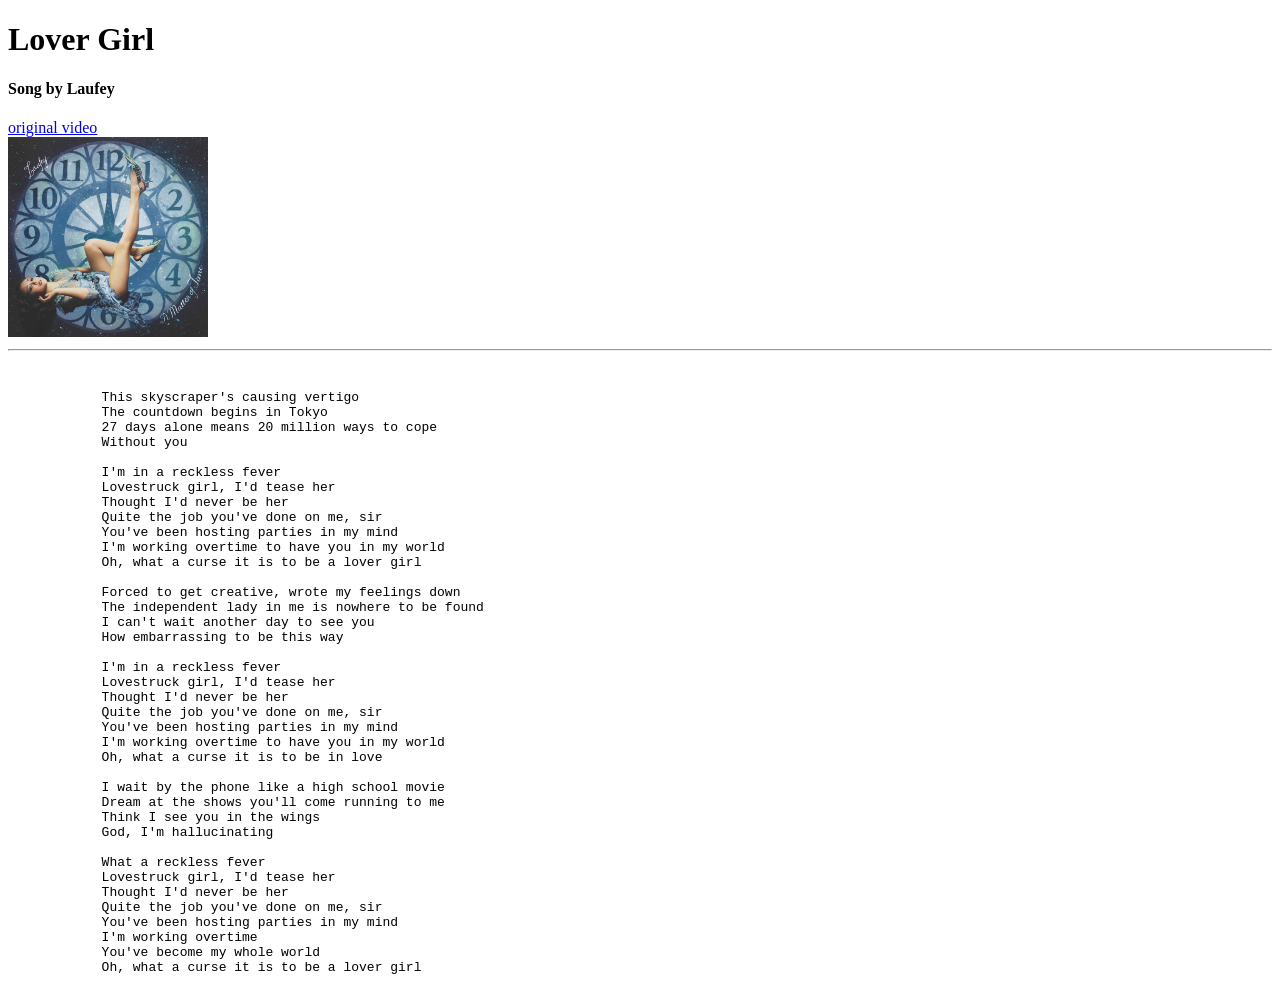
<file: docs/lyrics.html>
<!DOCTYPE html>
<html>
    <head>
        <title>My song lyrics</title>
    </head>
    <body>
        <h1>Lover Girl</h1>

        <h4>Song by Laufey</h4>

        <a href="https://www.youtube.com/watch?v=obLSGG-oEyw" target="_blank">
            original video
        </a>

        <br>

        <a href="https://www.youtube.com/watch?v=obLSGG-oEyw" target="blank" title="skibidi">
        <img src="images/albumart.jpg" height="200" alt="album art cover">
        </a>

        <br>

        <hr>

        <br>

        <pre>
            This skyscraper's causing vertigo
            The countdown begins in Tokyo
            27 days alone means 20 million ways to cope
            Without you

            I'm in a reckless fever
            Lovestruck girl, I'd tease her
            Thought I'd never be her
            Quite the job you've done on me, sir
            You've been hosting parties in my mind
            I'm working overtime to have you in my world
            Oh, what a curse it is to be a lover girl

            Forced to get creative, wrote my feelings down
            The independent lady in me is nowhere to be found
            I can't wait another day to see you
            How embarrassing to be this way

            I'm in a reckless fever
            Lovestruck girl, I'd tease her
            Thought I'd never be her
            Quite the job you've done on me, sir
            You've been hosting parties in my mind
            I'm working overtime to have you in my world
            Oh, what a curse it is to be in love

            I wait by the phone like a high school movie
            Dream at the shows you'll come running to me
            Think I see you in the wings
            God, I'm hallucinating

            What a reckless fever
            Lovestruck girl, I'd tease her
            Thought I'd never be her
            Quite the job you've done on me, sir
            You've been hosting parties in my mind
            I'm working overtime
            You've become my whole world
            Oh, what a curse it is to be a lover girl
        </pre>
    </body>
</html>
</file>
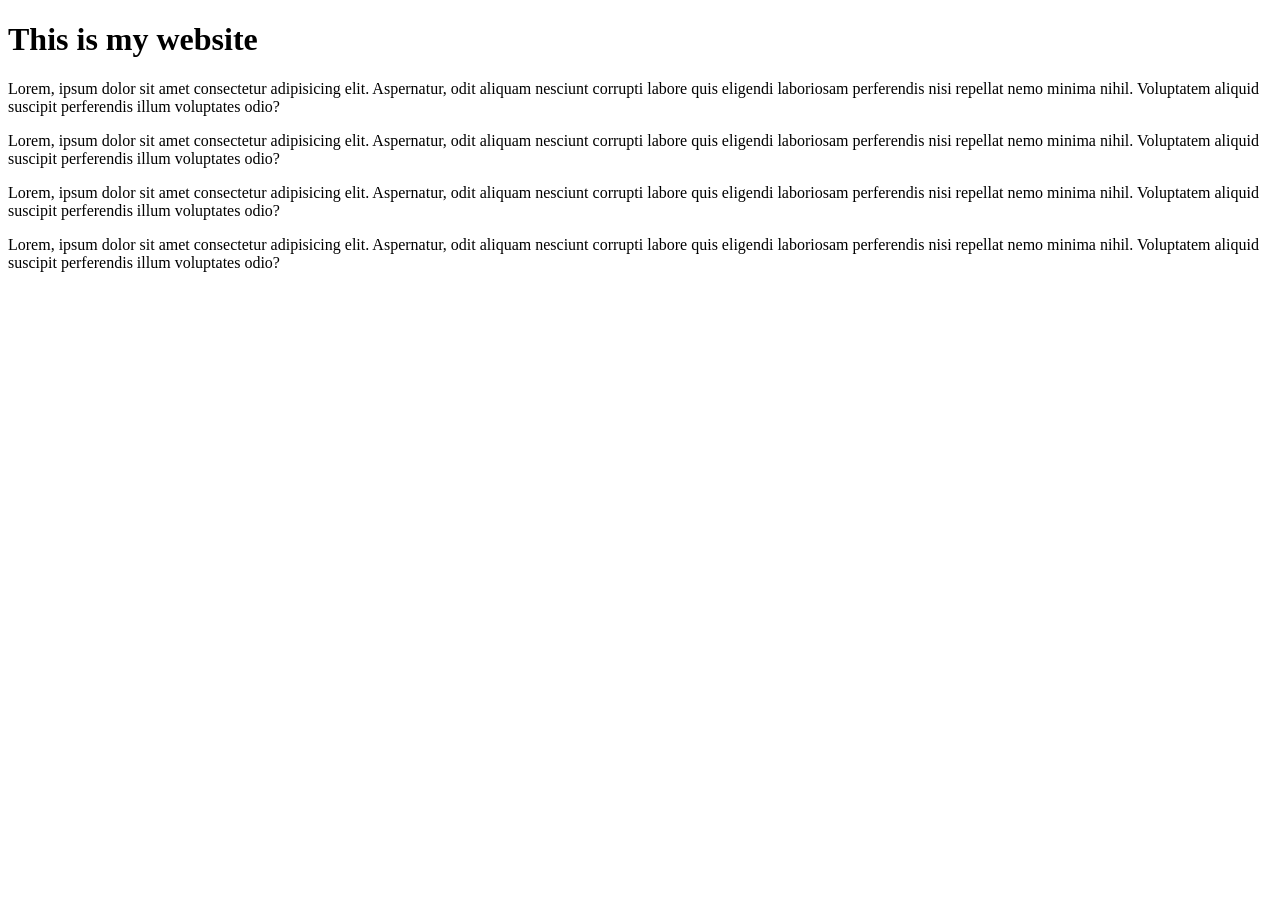
<file: docs/page3.html>
<!DOCTYPE html>
<html>
<head>
    <title>This is page 3</title>
    <link rel="stylesheet" href="style.css">
</head>
<body>
    <h1>This is my website</h1>

    <p id="p1" class="odd">Lorem, ipsum dolor sit amet consectetur adipisicing elit. Aspernatur, odit aliquam nesciunt corrupti labore quis eligendi laboriosam perferendis nisi repellat nemo minima nihil. Voluptatem aliquid suscipit perferendis illum voluptates odio?
    </p>
    <p id="p2" class="even">Lorem, ipsum dolor sit amet consectetur adipisicing elit. Aspernatur, odit aliquam nesciunt corrupti labore quis eligendi laboriosam perferendis nisi repellat nemo minima nihil. Voluptatem aliquid suscipit perferendis illum voluptates odio?
    </p>
    <p id="p2" class="odd">Lorem, ipsum dolor sit amet consectetur adipisicing elit. Aspernatur, odit aliquam nesciunt corrupti labore quis eligendi laboriosam perferendis nisi repellat nemo minima nihil. Voluptatem aliquid suscipit perferendis illum voluptates odio?
    </p>
    <p id="p3" class="even">Lorem, ipsum dolor sit amet consectetur adipisicing elit. Aspernatur, odit aliquam nesciunt corrupti labore quis eligendi laboriosam perferendis nisi repellat nemo minima nihil. Voluptatem aliquid suscipit perferendis illum voluptates odio?
    </p>
</body>
</html>
</file>
<file: docs/style.css>
/*body{
    background-color: black;
}
h1{
    color: white;
}
.odd{
    color: red;
}
.even{
    color: blue;
}
body{
    background-color: hsl(0, 0%, 15%);
}
#p1{
    color: tomato;
}
#p2{
    color: rgb(102, 222, 255)
}
#p3{
    color: #59ff5f
}
#p4{
    color: hsl(289, 95%, 64%)
}*/
/*@font-face{
    src:url(Fints/Roboto-VariableFont_wdth\,wght.ttf)
    font-family: Roboto
}
@font-face{
    src:url(Fints/OpenSans-VariableFont_wdth\,wght.ttf)
    font-family: "Open Sans"
}
h1{
    font-family: Roboto, verdana, arial;
}
p{
    font-family: "Open Sans", "lucida console", "courier new";
    font-size: 1em;
    font-weight: bold;
    font-style: italic;
}*/
h1.butter {
    border: 3px solid black;
    border-radius: 5px;

}
h1.botter {
    border-style: dashed;
}
h1.bitter {
    border-style: dotted;
}
h1.batter {
    border-style: double;
}
h1.better {
    border-style: groove;
}
h1.bytter {
    border-style: ridge;
}
h1.bootter {
    border-style: inset;
}
h1.baatter {
    border-style: outset;
}
p.faster {
    border-bottom: 3px solid red;
    border-top: 3px outset yellow;
    border-left: 3px dotted orange;
    border-right: 3px dashed green;
    border-radius: 10px

}
h1.broski {
    text-shadow: 3px 3px 6px red, -3px -3px 6px blue; 
}
#box1{
    width: 100px;
    height: 100px;
    background-color: rgb(249, 222, 222);
    box-shadow: 3px 3px 5px pink;
}
</file>
